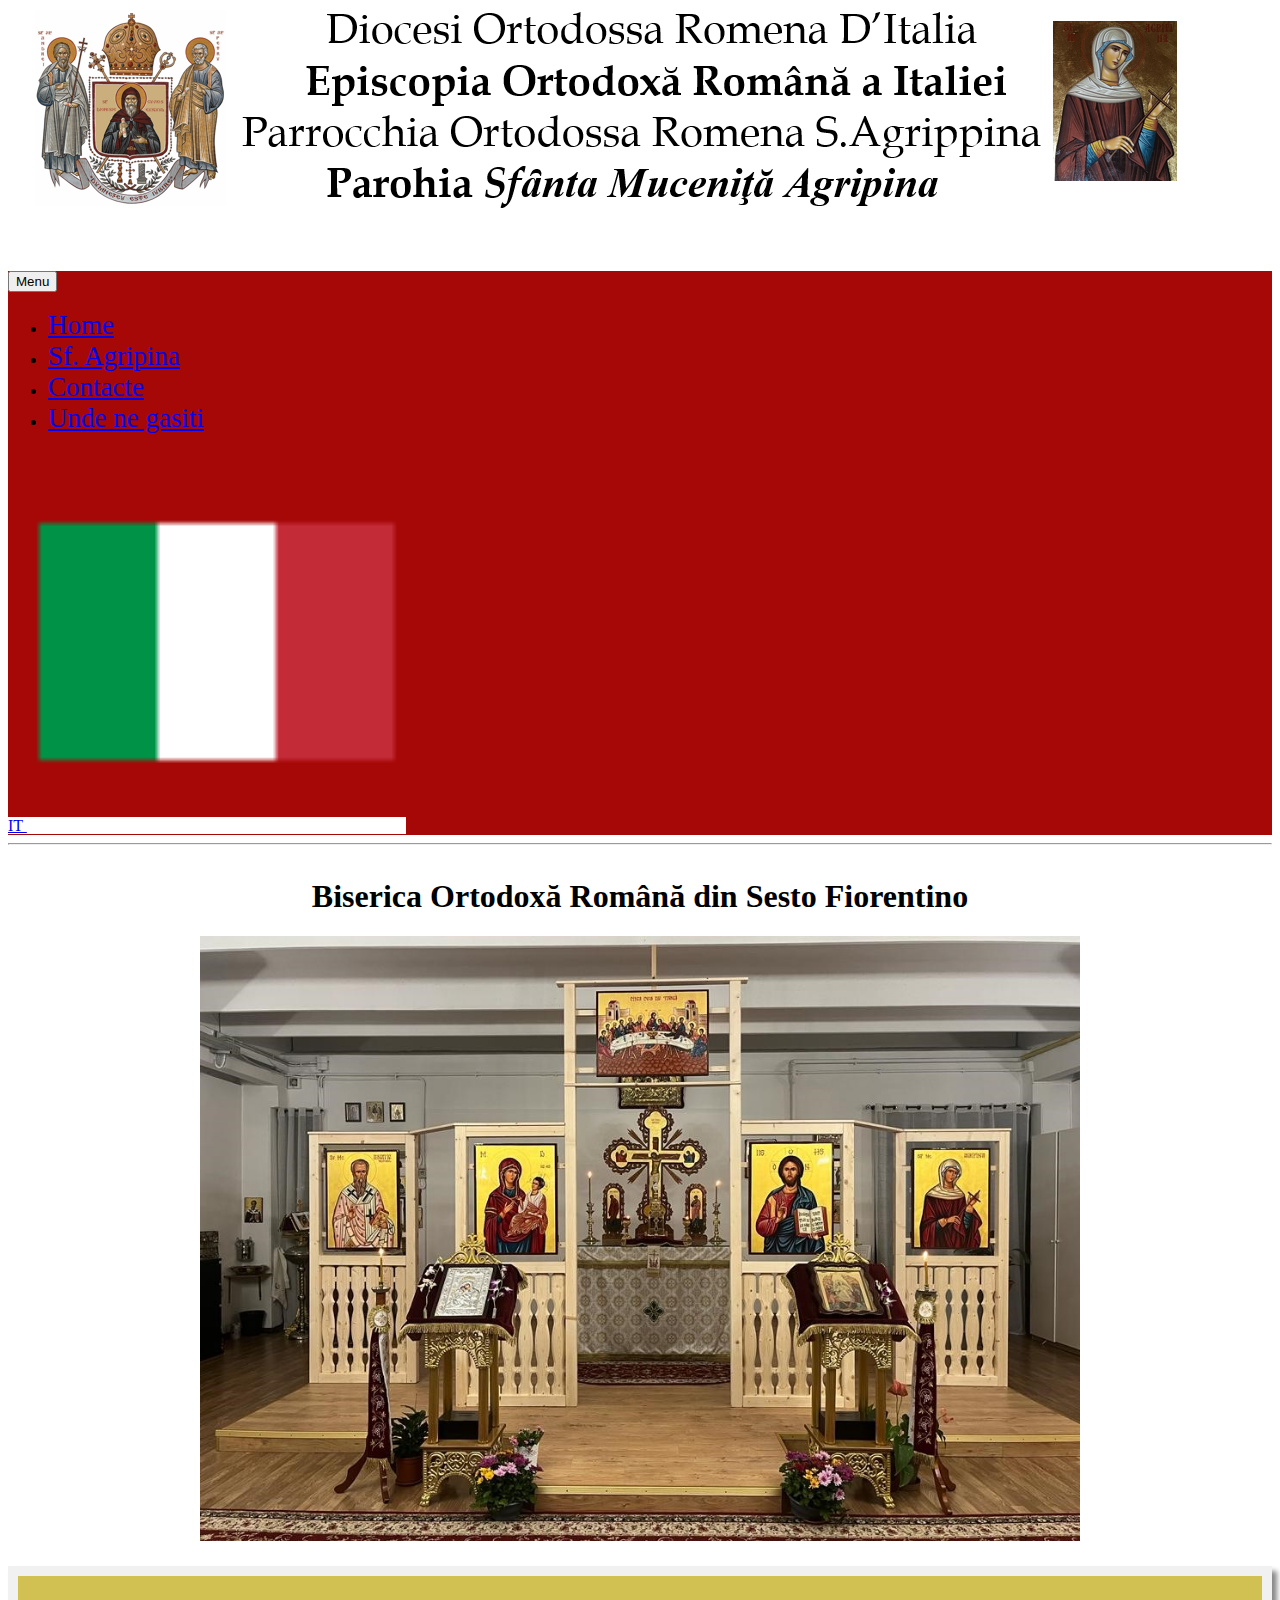
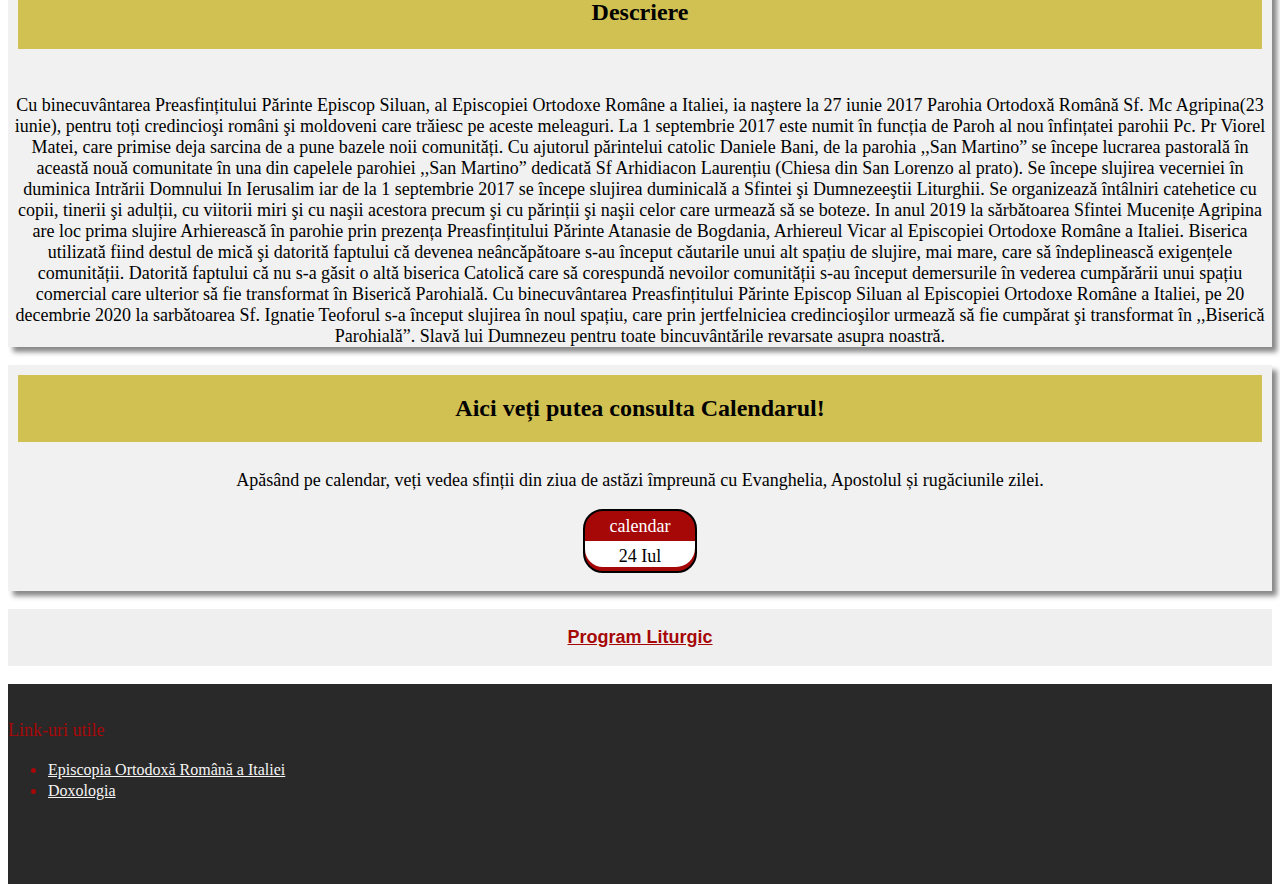
<file: index.html>
<!DOCTYPE html>
<html lang="it">
<head>
  
  <!-- Google tag (gtag.js) -->
<script async src="https://www.googletagmanager.com/gtag/js?id=G-H76WZK6G8Y"></script>
<script>
  window.dataLayer = window.dataLayer || [];
  function gtag(){dataLayer.push(arguments);}
  gtag('js', new Date());

  gtag('config', 'G-H76WZK6G8Y');
</script>
    <meta charset="UTF-8">
    <meta name="viewport" content="width=device-width, initial-scale=1.0">
    <title>Parohia Sf Agripina din Sesto Fiorentino</title>
    <link rel="stylesheet" href="style.css">
    <link href="https://cdn.jsdelivr.net/npm/bootstrap@5.0.0-beta1/dist/css/bootstrap.min.css" rel="stylesheet" integrity="sha384-giJF6kkoqNQ00vy+HMDP7azOuL0xtbfIcaT9wjKHr8RbDVddVHyTfAAsrekwKmP1" crossorigin="anonymous">
</head>
<body style="background-color: white">
      <div class="container">
        <img src="img/banner.png" class="img-fluid" alt="image not found" > 
      </div>
        
      <div class="container-fluid" style="background-color: white;margin-top: 0.5cm;" >
        <br>
        <nav class="navbar navbar-expand-lg navbar-light" style="background-color: rgb(166, 8, 8);">
          <div class="container-fluid">
            <button class="navbar-toggler" type="button" data-bs-toggle="collapse" data-bs-target="#navbarTogglerDemo03" aria-controls="navbarTogglerDemo03" aria-expanded="false" aria-label="Toggle navigation" style="color: black;">
              Menu <span class="navbar-toggler-icon"></span>
            </button>
            <div class="collapse navbar-collapse" id="navbarTogglerDemo03" >
              <ul class="navbar-nav me-auto mb-2 mb-lg-0">
                <li class="nav-item">
                  <a class="nav-link active" href="index.html" style="font-size: 150%;">Home</a>
                </li>
                <li class="nav-item">
                  <a class="nav-link" href="despreSfAgripina.html" style="font-size: 150%;">Sf. Agripina <span class="sr-only"></span></a>
                </li>
                <li class="nav-item">
                  <a class="nav-link" href="contacte.html" style="font-size: 150%;">Contacte</a>
                </li>
                <li class="nav-item">
                  <a class="nav-link" href="positie.html" style="font-size: 150%;">Unde ne gasiti</a>
                </li>
              </ul>
              <form class="d-flex">
                <a href="indexIT.html" role="button" class="btn"  style="background-color:white ;">IT <img src="img/italia.png" alt="" width="30%"></a>
              </form>
            </div>
          </div>
        </nav>  
          <hr>
          <div class="container" >
             <div class="table-responsive">
             <table>
            <tr>
              <td width="40%" align="center">
                  <header>
                    <h1>Biserica Ortodoxă Română din Sesto Fiorentino</h1>
                  </header>
                <div>
                  <img src="img/altar.jpg" class="img-fluid" alt="image not found" width="70%">
                </div>
              </td>
            </tr>
          </table>
          </div>
          <br>
          
          <div class="container" style=" background-color: #f1f1f1; box-shadow: 5px 5px 5px #888888; text-align: center;" >
            <div style="background-color: rgb(209, 192, 82); border: 10px solid #f1f1f1;">
              <h2 style="padding: 3px;">Descriere</h2>
            </div>
              <br>
            <p>Cu binecuvântarea Preasfințitului Pǎrinte Episcop Siluan, al Episcopiei Ortodoxe Române a Italiei, ia naştere la 27 iunie 2017 Parohia Ortodoxǎ Românǎ Sf. Mc Agripina(23 iunie), pentru toți credincioşi români şi moldoveni care trǎiesc pe aceste meleaguri.
              La 1 septembrie 2017 este numit în funcția de Paroh al nou înfințatei parohii Pc. Pr Viorel Matei, care primise deja sarcina de a pune bazele noii comunitǎți.
              Cu ajutorul pǎrintelui catolic  Daniele Bani, de la parohia ,,San Martino” se începe lucrarea pastoralǎ în aceastǎ nouǎ comunitate în una din capelele parohiei ,,San Martino” dedicatǎ Sf Arhidiacon Laurențiu (Chiesa din San Lorenzo al prato). Se începe slujirea vecerniei în duminica Intrǎrii Domnului In Ierusalim iar de la 1 septembrie 2017 se începe slujirea duminicalǎ a Sfintei şi Dumnezeeştii Liturghii.
              Se organizeazǎ întâlniri catehetice cu copii, tinerii şi adulții, cu viitorii miri şi cu naşii acestora precum şi cu pǎrinții şi naşii celor care urmeazǎ sǎ se boteze.
              In anul 2019 la sǎrbǎtoarea Sfintei Mucenițe Agripina are loc prima slujire Arhiereascǎ în parohie prin prezența Preasfințitului Pǎrinte Atanasie de Bogdania, Arhiereul Vicar al Episcopiei Ortodoxe Române a Italiei.
               Biserica utilizatǎ fiind destul de micǎ şi datoritǎ faptului cǎ devenea neâncǎpǎtoare s-au început cǎutarile unui alt spațiu de slujire, mai mare, care sǎ îndeplineascǎ exigențele comunitǎții.
              Datoritǎ faptului cǎ nu s-a gǎsit o altǎ biserica Catolicǎ care sǎ corespundǎ nevoilor comunitǎții s-au început demersurile în vederea cumpǎrǎrii unui spațiu comercial care ulterior sǎ fie transformat în Bisericǎ Parohialǎ.
              Cu binecuvântarea Preasfințitului Pǎrinte Episcop Siluan al Episcopiei Ortodoxe Române a Italiei, pe 20 decembrie 2020 la sarbǎtoarea Sf. Ignatie Teoforul s-a început slujirea în noul spațiu, care prin jertfelniciea credincioşilor urmeazǎ sǎ fie cumpǎrat şi transformat în ,,Bisericǎ Parohialǎ”.
              Slavǎ lui Dumnezeu pentru toate bincuvântǎrile revarsate asupra noastrǎ.
               </p>
         
            
          </div>
          <script async src="https://pagead2.googlesyndication.com/pagead/js/adsbygoogle.js?client=ca-pub-2583892721433095"
     crossorigin="anonymous"></script>
    
     <div class="container" style=" background-color: #f1f1f1; box-shadow: 5px 5px 5px #888888; text-align: center; ">
     <div style="background-color: rgb(209, 192, 82); border: 10px solid #f1f1f1;">
              <h2 >Aici veți putea consulta Calendarul!</h2>
            </div>
           
            <p>Apăsând pe calendar, veți vedea sfinții din ziua de astăzi împreună cu Evanghelia, Apostolul și rugăciunile zilei.</p>
            
            <div id="linkDiv" class="calendario-icon" style="margin: auto;">
              calendar <br>
              <div id="calendar"  style="background-color: white; color: black; height: 26.5px; border-bottom-left-radius: 18px; border-bottom-right-radius: 19px;">  </div>
            </div>
              <br>
          </div>
            
            
           <!-- <a href="https://starchanges.fr/calendarul-zilei-doxologia" role="button" class="btn btn-danger" target="_blank" style="align-self:center ;">Calendar</a>-->
         
         <br>
          <div>
          <button class=" collapsible" onclick="toggleCollapse()" style="color: rgb(166, 8, 8) ; font-size: large;font-weight: bold ; text-align: center;"><u>Program Liturgic</u> </button>
            <div class="content" id="collapseContent">
                <ul>
                  <li>Joi: 15:00 Program pentru badante</li>
                  <li>Vineri: 18:00 Spovedanie cu progamare prealabilă</li>
                  <li>Sambata: 18:00 Vecernie  19:00 Spovedanie</li>
                  <li>Duminica: 08:00 Utrenie  9:30 Sf. Liturgie</li>
                </ul>
            </div>
           </div>
          <br>

          </div>
         
   
    </div>


    <footer style="background-color: rgb(42, 41, 41);  height: 200px; ">
    <div class="container" style="color: rgb(166, 8, 8); font-size: medium;">
      <br>
      <p>Link-uri utile</p>
      <ul>
        <li><a href="https://episcopia-italiei.it/index.php/ro/" style="color: whitesmoke; font-size: medium;">Episcopia Ortodoxă Română a Italiei</a></li>
        <li><a href="https://doxologia.ro/" style="color: whitesmoke; font-size: medium;">Doxologia</a></li>
      </ul>
    </div>
    </footer>
    <script src="scriptRO.js"></script>
    <script src="https://cdn.jsdelivr.net/npm/bootstrap@5.0.0-beta1/dist/js/bootstrap.bundle.min.js" integrity="sha384-ygbV9kiqUc6oa4msXn9868pTtWMgiQaeYH7/t7LECLbyPA2x65Kgf80OJFdroafW" crossorigin="anonymous"></script>
</body>
</html>
</file>
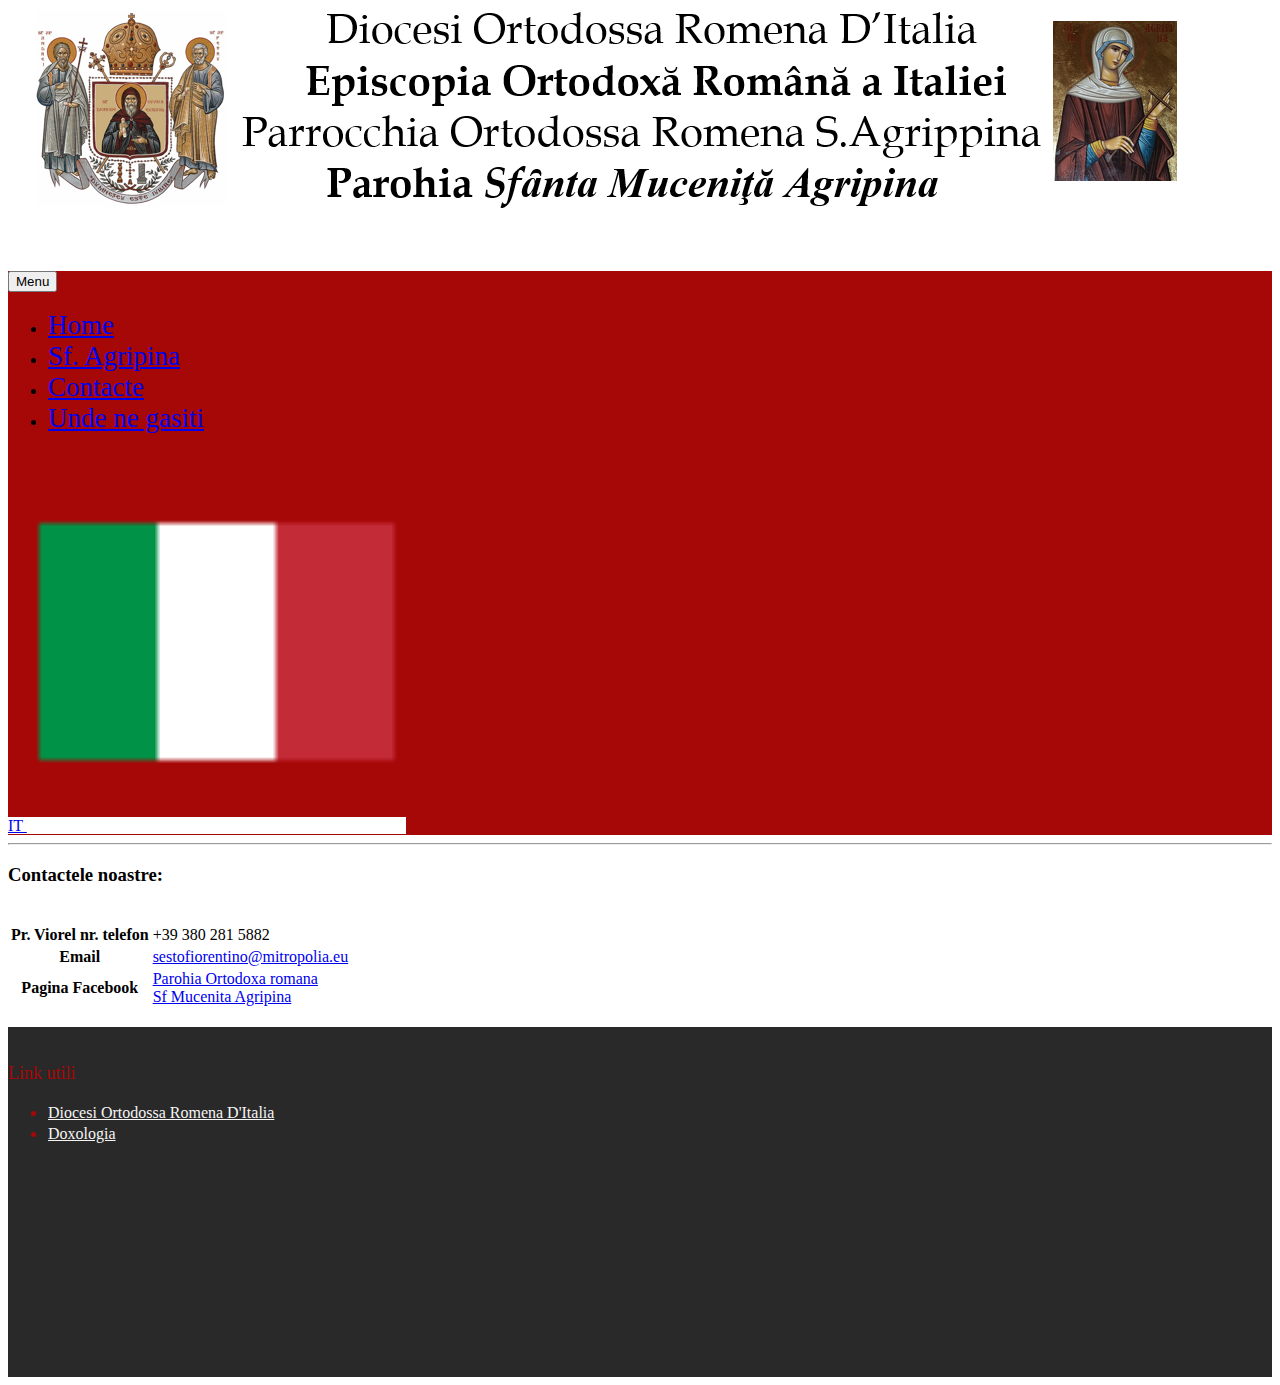
<file: contacte.html>
<!DOCTYPE html>
<html lang="it">
<head>
  <!-- Google tag (gtag.js) -->
<script async src="https://www.googletagmanager.com/gtag/js?id=G-H76WZK6G8Y"></script>
<script>
  window.dataLayer = window.dataLayer || [];
  function gtag(){dataLayer.push(arguments);}
  gtag('js', new Date());

  gtag('config', 'G-H76WZK6G8Y');
</script>
<script async src="https://pagead2.googlesyndication.com/pagead/js/adsbygoogle.js?client=ca-pub-2583892721433095"
     crossorigin="anonymous"></script>
   <meta charset="UTF-8">
    <meta name="viewport" content="width=device-width, initial-scale=1.0">
    <title>Contacte</title>
    <link rel="stylesheet" href="style.css">
    <link href="https://cdn.jsdelivr.net/npm/bootstrap@5.0.0-beta1/dist/css/bootstrap.min.css" rel="stylesheet" integrity="sha384-giJF6kkoqNQ00vy+HMDP7azOuL0xtbfIcaT9wjKHr8RbDVddVHyTfAAsrekwKmP1" crossorigin="anonymous">
</head>
<body style="background-color: white">
  <div class="container">
    <img src="img/banner.png" class="img-fluid" alt="image not found" > 
  </div>   

    <div class="container-fluid" style="background-color: white;margin-top: 0.5cm;" >
      <br>
      <nav class="navbar navbar-expand-lg navbar-light" style="background-color: rgb(166, 8, 8);">
        <div class="container-fluid">
          <button class="navbar-toggler" type="button" data-bs-toggle="collapse" data-bs-target="#navbarTogglerDemo03" aria-controls="navbarTogglerDemo03" aria-expanded="false" aria-label="Toggle navigation" style="color: black;">
            Menu<span class="navbar-toggler-icon"></span>
          </button>
          <div class="collapse navbar-collapse" id="navbarTogglerDemo03" >
            <ul class="navbar-nav me-auto mb-2 mb-lg-0">
              <li class="nav-item">
                <a class="nav-link" href="index.html" style="font-size: 150%;">Home</a>
              </li>
              <li class="nav-item">
                <a class="nav-link" href="despreSfAgripina.html" style="font-size: 150%;">Sf. Agripina <span class="sr-only"></span></a>
              </li>
              <li class="nav-item">
                <a class="nav-link active" href="contacte.html" style="font-size: 150%;">Contacte</a>
              </li>
              <li class="nav-item">
                <a class="nav-link" href="positie.html" style="font-size: 150%;">Unde ne gasiti</a>
              </li>
            </ul>
            <form class="d-flex">
              <a href="contatti.html" role="button" class="btn"  style="background-color:white ;">IT <img src="img/italia.png" alt="" width="30%"></a>
            </form>
          </div>
        </div>
      </nav>  
          <hr>
          
            <h3>Contactele noastre:</h3>
         <br>
            <table class="table table-striped">
              <tbody>
                <tr>
                  <th scope="row">Pr. Viorel  nr. telefon</th>
                  <td>+39 380 281 5882</td>
                </tr>
                <tr>
                  <th scope="row">Email</th>
                  <td><a href="mailto:">sestofiorentino@mitropolia.eu</a></td>
                </tr>
                <tr>
                  <th scope="row">Pagina Facebook</th>
                  <td><a href="https://www.facebook.com/bisericaortodoxaromanasesto" target="_blank">Parohia Ortodoxa romana <br>  Sf Mucenita Agripina</a> </td>
                </tr>
              </tbody>
            </table>
          <br>
    </div>

 
  <!-- <footer style="background-color: rgb(42, 41, 41);  height: 100px; " ></footer> --> 
  <footer style="background-color: rgb(42, 41, 41);  height: 350px; ">
    <div class="container" style="color: rgb(166, 8, 8); font-size: medium;">
      <br>
      <p>Link utili</p>
      <ul>
        <li><a href="https://episcopia-italiei.it/index.php/ro/" style="color: whitesmoke; font-size: medium;">Diocesi Ortodossa Romena D'Italia</a></li>
        <li><a href="https://doxologia.ro/" style="color: whitesmoke; font-size: medium;">Doxologia</a></li>
      </ul>
    </div>
  </footer>
    
    <script src="https://cdn.jsdelivr.net/npm/bootstrap@5.0.0-beta1/dist/js/bootstrap.bundle.min.js" integrity="sha384-ygbV9kiqUc6oa4msXn9868pTtWMgiQaeYH7/t7LECLbyPA2x65Kgf80OJFdroafW" crossorigin="anonymous"></script>
</body>
</html>
</file>
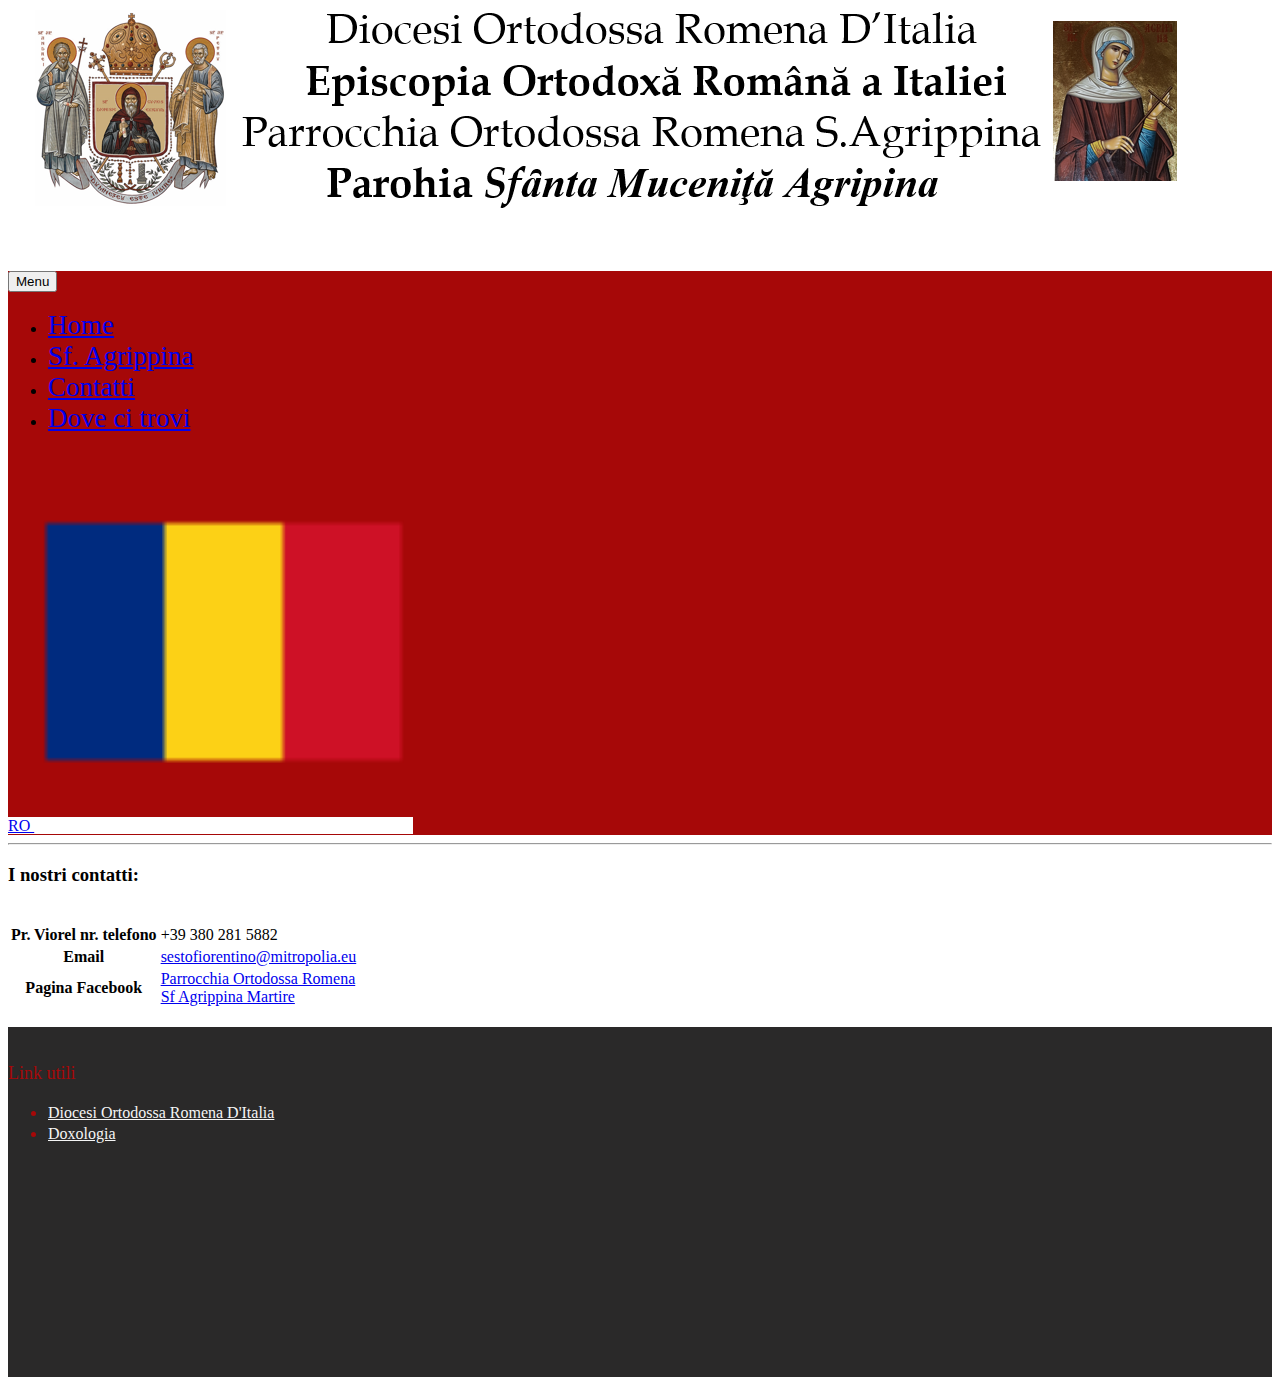
<file: contatti.html>
<!DOCTYPE html>
<html lang="it">
<head>

  <!-- Google tag (gtag.js) -->
<script async src="https://www.googletagmanager.com/gtag/js?id=G-H76WZK6G8Y"></script>
<script>
  window.dataLayer = window.dataLayer || [];
  function gtag(){dataLayer.push(arguments);}
  gtag('js', new Date());

  gtag('config', 'G-H76WZK6G8Y');
</script>
   <meta charset="UTF-8">
    <meta name="viewport" content="width=device-width, initial-scale=1.0">
    <title>Contatti</title>
    <link rel="stylesheet" href="style.css">
    <link href="https://cdn.jsdelivr.net/npm/bootstrap@5.0.0-beta1/dist/css/bootstrap.min.css" rel="stylesheet" integrity="sha384-giJF6kkoqNQ00vy+HMDP7azOuL0xtbfIcaT9wjKHr8RbDVddVHyTfAAsrekwKmP1" crossorigin="anonymous">
</head>
<body style="background-color: white">
  <div class="container">
    <img src="img/banner.png" class="img-fluid" alt="image not found" > 
  </div>   

    <div class="container-fluid" style="background-color: white;margin-top: 0.5cm;" >
      <br>
      <nav class="navbar navbar-expand-lg navbar-light" style="background-color: rgb(166, 8, 8);">
        <div class="container-fluid">
          <button class="navbar-toggler" type="button" data-bs-toggle="collapse" data-bs-target="#navbarTogglerDemo03" aria-controls="navbarTogglerDemo03" aria-expanded="false" aria-label="Toggle navigation" style="color: black;">
            Menu<span class="navbar-toggler-icon"></span>
          </button>
          <div class="collapse navbar-collapse" id="navbarTogglerDemo03" >
            <ul class="navbar-nav me-auto mb-2 mb-lg-0">
              <li class="nav-item">
                <a class="nav-link" href="indexIT.html" style="font-size: 150%;">Home</a>
              </li>
              <li class="nav-item">
                <a class="nav-link" href="SfAgrippina.html" style="font-size: 150%;">Sf. Agrippina <span class="sr-only"></span></a>
              </li>
              <li class="nav-item">
                <a class="nav-link active" href="contatti.html" style="font-size: 150%;">Contatti</a>
              </li>
              <li class="nav-item">
                <a class="nav-link" href="posizione.html" style="font-size: 150%;">Dove ci trovi</a>
              </li>
            </ul>
            <form class="d-flex">
                <a href="contacte.html" role="button" class="btn"  style="background-color:white ;">RO <img src="img/romania.png" alt="" width="30%"></a>
              </form>
          </div>
        </div>
      </nav>  
          <hr>
          <h3>I nostri contatti:</h3>
          <br>
            <table class="table table-striped">
              <tbody>
                <tr>
                  <th scope="row">Pr. Viorel  nr. telefono</th>
                  <td>+39 380 281 5882</td>
                </tr>
                <tr>
                  <th scope="row">Email</th>
                  <td><a href="mailto:">sestofiorentino@mitropolia.eu</a></td>
                </tr>
                <tr>
                  <th scope="row">Pagina Facebook</th>
                  <td><a href="https://www.facebook.com/bisericaortodoxaromanasesto" target="_blank">Parrocchia Ortodossa Romena <br>  Sf Agrippina Martire</a> </td>
                  <td> </td>
                </tr>
              </tbody>
            </table>
          <br>
        
  
    </div>
     <!-- <footer style="background-color: rgb(42, 41, 41);  height: 100px; " ></footer> --> 
     <footer style="background-color: rgb(42, 41, 41);  height: 350px; ">
      <div class="container" style="color: rgb(166, 8, 8); font-size: medium;">
        <br>
        <p>Link utili</p>
        <ul>
          <li><a href="https://episcopia-italiei.it/index.php/ro/" style="color: whitesmoke; font-size: medium;">Diocesi Ortodossa Romena D'Italia</a></li>
          <li><a href="https://doxologia.ro/" style="color: whitesmoke; font-size: medium;">Doxologia</a></li>
        </ul>
      </div>
    </footer>
    <script src="https://cdn.jsdelivr.net/npm/bootstrap@5.0.0-beta1/dist/js/bootstrap.bundle.min.js" integrity="sha384-ygbV9kiqUc6oa4msXn9868pTtWMgiQaeYH7/t7LECLbyPA2x65Kgf80OJFdroafW" crossorigin="anonymous"></script>
</body>
</html>
</file>
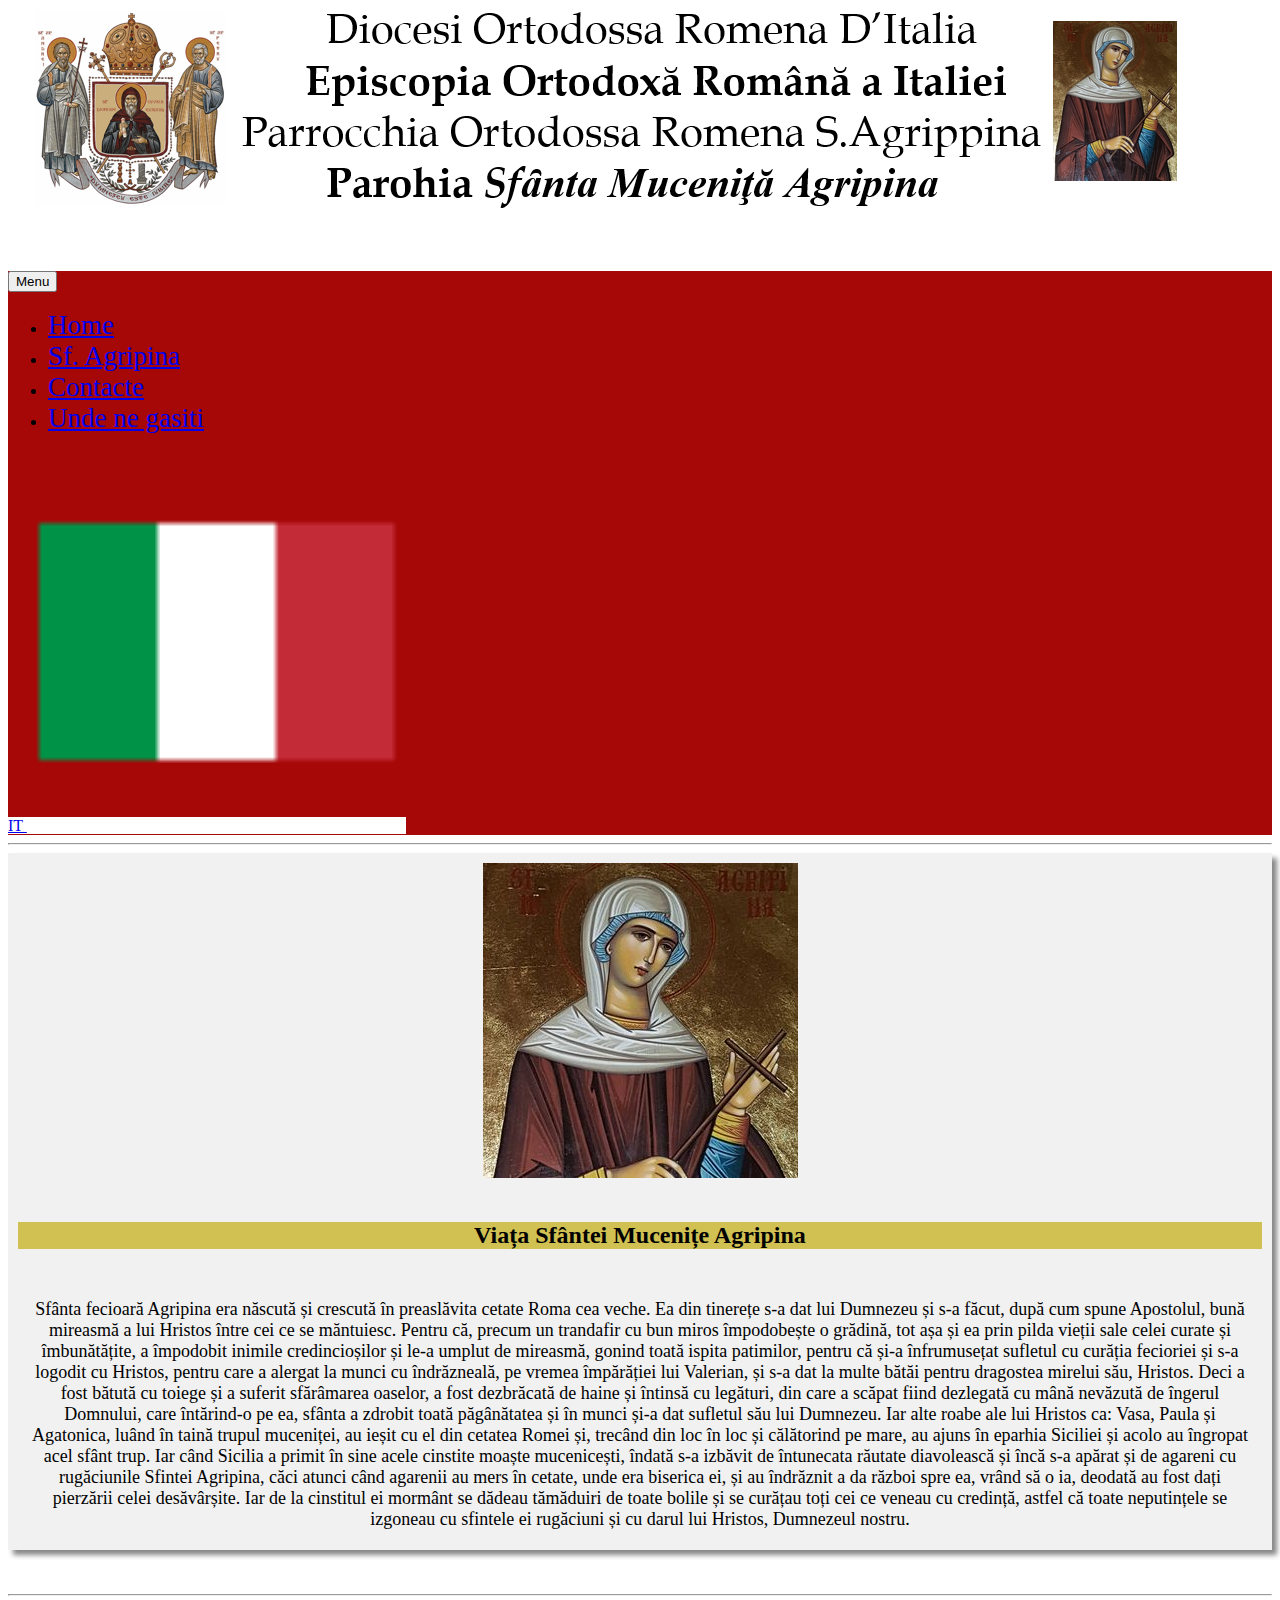
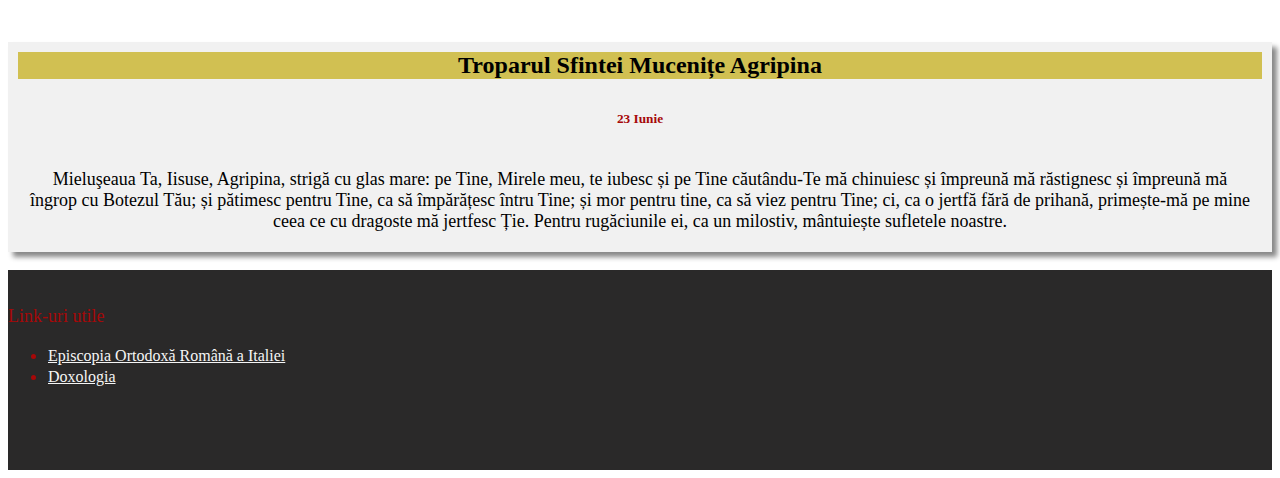
<file: despreSfAgripina.html>
<!DOCTYPE html>
<html lang="en">
<head>

<!-- Google tag (gtag.js) -->
<script async src="https://www.googletagmanager.com/gtag/js?id=G-H76WZK6G8Y"></script>
<script>
  window.dataLayer = window.dataLayer || [];
  function gtag(){dataLayer.push(arguments);}
  gtag('js', new Date());

  gtag('config', 'G-H76WZK6G8Y');
</script>
    <meta charset="UTF-8">
    <meta http-equiv="X-UA-Compatible" content="IE=edge">
    <meta name="viewport" content="width=device-width, initial-scale=1.0">
    <title>Despre Sf Agripina</title>
    <link rel="stylesheet" href="style.css">
    <link href="https://cdn.jsdelivr.net/npm/bootstrap@5.0.0-beta1/dist/css/bootstrap.min.css" rel="stylesheet" integrity="sha384-giJF6kkoqNQ00vy+HMDP7azOuL0xtbfIcaT9wjKHr8RbDVddVHyTfAAsrekwKmP1" crossorigin="anonymous">
    <style>
        .center {
            display: block;
            margin-left: auto;
            margin-right: auto;
            width: 50%;
        }
    </style>
</head>
<body style="background-color: white">
  <div class="container">
    <img src="img/banner.png" class="img-fluid" alt="image not found" > 
  </div>
      
    <div class="container-fluid" style="background-color: white;margin-top: 0.5cm;" >
      <br>
      <nav class="navbar navbar-expand-lg navbar-light" style="background-color: rgb(166, 8, 8);">
        <div class="container-fluid">
          <button class="navbar-toggler" type="button" data-bs-toggle="collapse" data-bs-target="#navbarTogglerDemo03" aria-controls="navbarTogglerDemo03" aria-expanded="false" aria-label="Toggle navigation" style="color: black;">
            Menu<span class="navbar-toggler-icon"></span>
          </button>
          <div class="collapse navbar-collapse" id="navbarTogglerDemo03" >
            <ul class="navbar-nav me-auto mb-2 mb-lg-0">
              <li class="nav-item">
                <a class="nav-link" href="index.html" style="font-size: 150%;">Home</a>
              </li>
              <li class="nav-item">
                <a class="nav-link active" href="despreSfAgripina.html" style="font-size: 150%;">Sf. Agripina <span class="sr-only"></span></a>
              </li>
              <li class="nav-item">
                <a class="nav-link" href="contacte.html" style="font-size: 150%;">Contacte</a>
              </li>
              <li class="nav-item">
                <a class="nav-link" href="positie.html" style="font-size: 150%;">Unde ne gasiti</a>
              </li>
            </ul>
            <form class="d-flex">
              <a href="SfAgrippina.html" role="button" class="btn"  style="background-color:white ;">IT <img src="img/italia.png" alt="" width="30%"></a>
            </form>
          </div>
        </div>
      </nav>   
        <hr>
        <div class="container" style="text-align: center;">
            <div class="container" style=" background-color: #f1f1f1; box-shadow: 5px 5px 5px #888888;">
              <img src="img/sfAgripina.jpg" class="rounded mx-auto d-block" alt="img not found" style="border: 10px solid #f1f1f1;">
              <h2 style="background-color: rgb(209, 192, 82); border: 10px solid #f1f1f1;">Viața Sfântei Mucenițe Agripina</h2>
              <p style="padding: 20px;">Sfânta fecioară Agripina era născută și crescută în preaslăvita cetate Roma cea veche. Ea din tinerețe s-a dat lui Dumnezeu și s-a făcut, după cum spune Apostolul, bună mireasmă a lui Hristos între cei ce se măntuiesc. Pentru că, precum un trandafir cu bun miros împodobește o grădină, tot așa și ea prin pilda vieții sale celei curate și îmbunătățite, a împodobit inimile credincioșilor și le-a umplut de mireasmă, gonind toată ispita patimilor, pentru că și-a înfrumusețat sufletul cu curăția fecioriei și s-a logodit cu Hristos, pentru care a alergat la munci cu îndrăzneală, pe vremea împărăției lui Valerian, și s-a dat la multe bătăi pentru dragostea mirelui său, Hristos. Deci a fost bătută cu toiege și a suferit sfărâmarea oaselor, a fost dezbrăcată de haine și întinsă cu legături, din care a scăpat fiind dezlegată cu mână nevăzută de îngerul Domnului, care întărind-o pe ea, sfânta a zdrobit toată păgânătatea și în munci și-a dat sufletul său lui Dumnezeu.
                Iar alte roabe ale lui Hristos ca: Vasa, Paula și Agatonica, luând în taină trupul muceniței, au ieșit cu el din cetatea Romei și, trecând din loc în loc și călătorind pe mare, au ajuns în eparhia Siciliei și acolo au îngropat acel sfânt trup. Iar când Sicilia a primit în sine acele cinstite moaște mucenicești, îndată s-a izbăvit de întunecata răutate diavolească și încă s-a apărat și de agareni cu rugăciunile Sfintei Agripina, căci atunci când agarenii au mers în cetate, unde era biserica ei, și au îndrăznit a da război spre ea, vrând să o ia, deodată au fost dați pierzării celei desăvârșite. Iar de la cinstitul ei mormânt se dădeau tămăduiri de toate bolile și se curățau toți cei ce veneau cu credință, astfel că toate neputințele se izgoneau cu sfintele ei rugăciuni și cu darul lui Hristos, Dumnezeul nostru.
              </p>
              
            </div>
            <br>
            <hr>
            
            <br>
            <div class="container" style=" background-color: #f1f1f1; box-shadow: 5px 5px 5px #888888;">
              <h2 style="background-color: rgb(209, 192, 82); border: 10px solid #f1f1f1;">Troparul Sfintei Mucenițe Agripina</h2>
              <h5 style="color: rgb(166, 8, 8); text-align: center;">23 Iunie</h5>
              <p style="padding: 20px;">Mieluşeaua Ta, Iisuse, Agripina, strigă cu glas mare: pe Tine, Mirele meu, te iubesc și pe Tine căutându-Te mă chinuiesc și împreună mă răstignesc și împreună mă îngrop cu Botezul Tău; și pătimesc pentru Tine, ca să împărățesc întru Tine; și mor pentru tine, ca să viez pentru Tine; ci, ca o jertfă fără de prihană, primește-mă pe mine ceea ce cu dragoste mă jertfesc Ție. Pentru rugăciunile ei, ca un milostiv, mântuiește sufletele noastre.</p>
              
            </div>
        </div>
      </div>
        <footer style="background-color: rgb(42, 41, 41);  height: 200px; ">
          <div class="container" style="color: rgb(166, 8, 8); font-size: medium;">
            <br>
            <p>Link-uri utile</p>
            <ul>
              <li><a href="https://episcopia-italiei.it/index.php/ro/" style="color: whitesmoke; font-size: medium;">Episcopia Ortodoxă Română a Italiei</a></li>
              <li><a href="https://doxologia.ro/" style="color: whitesmoke; font-size: medium;">Doxologia</a></li>
            </ul>
          </div>
        </footer>
        <script src="https://cdn.jsdelivr.net/npm/bootstrap@5.0.0-beta1/dist/js/bootstrap.bundle.min.js" integrity="sha384-ygbV9kiqUc6oa4msXn9868pTtWMgiQaeYH7/t7LECLbyPA2x65Kgf80OJFdroafW" crossorigin="anonymous"></script>
</body>
</html>
</file>
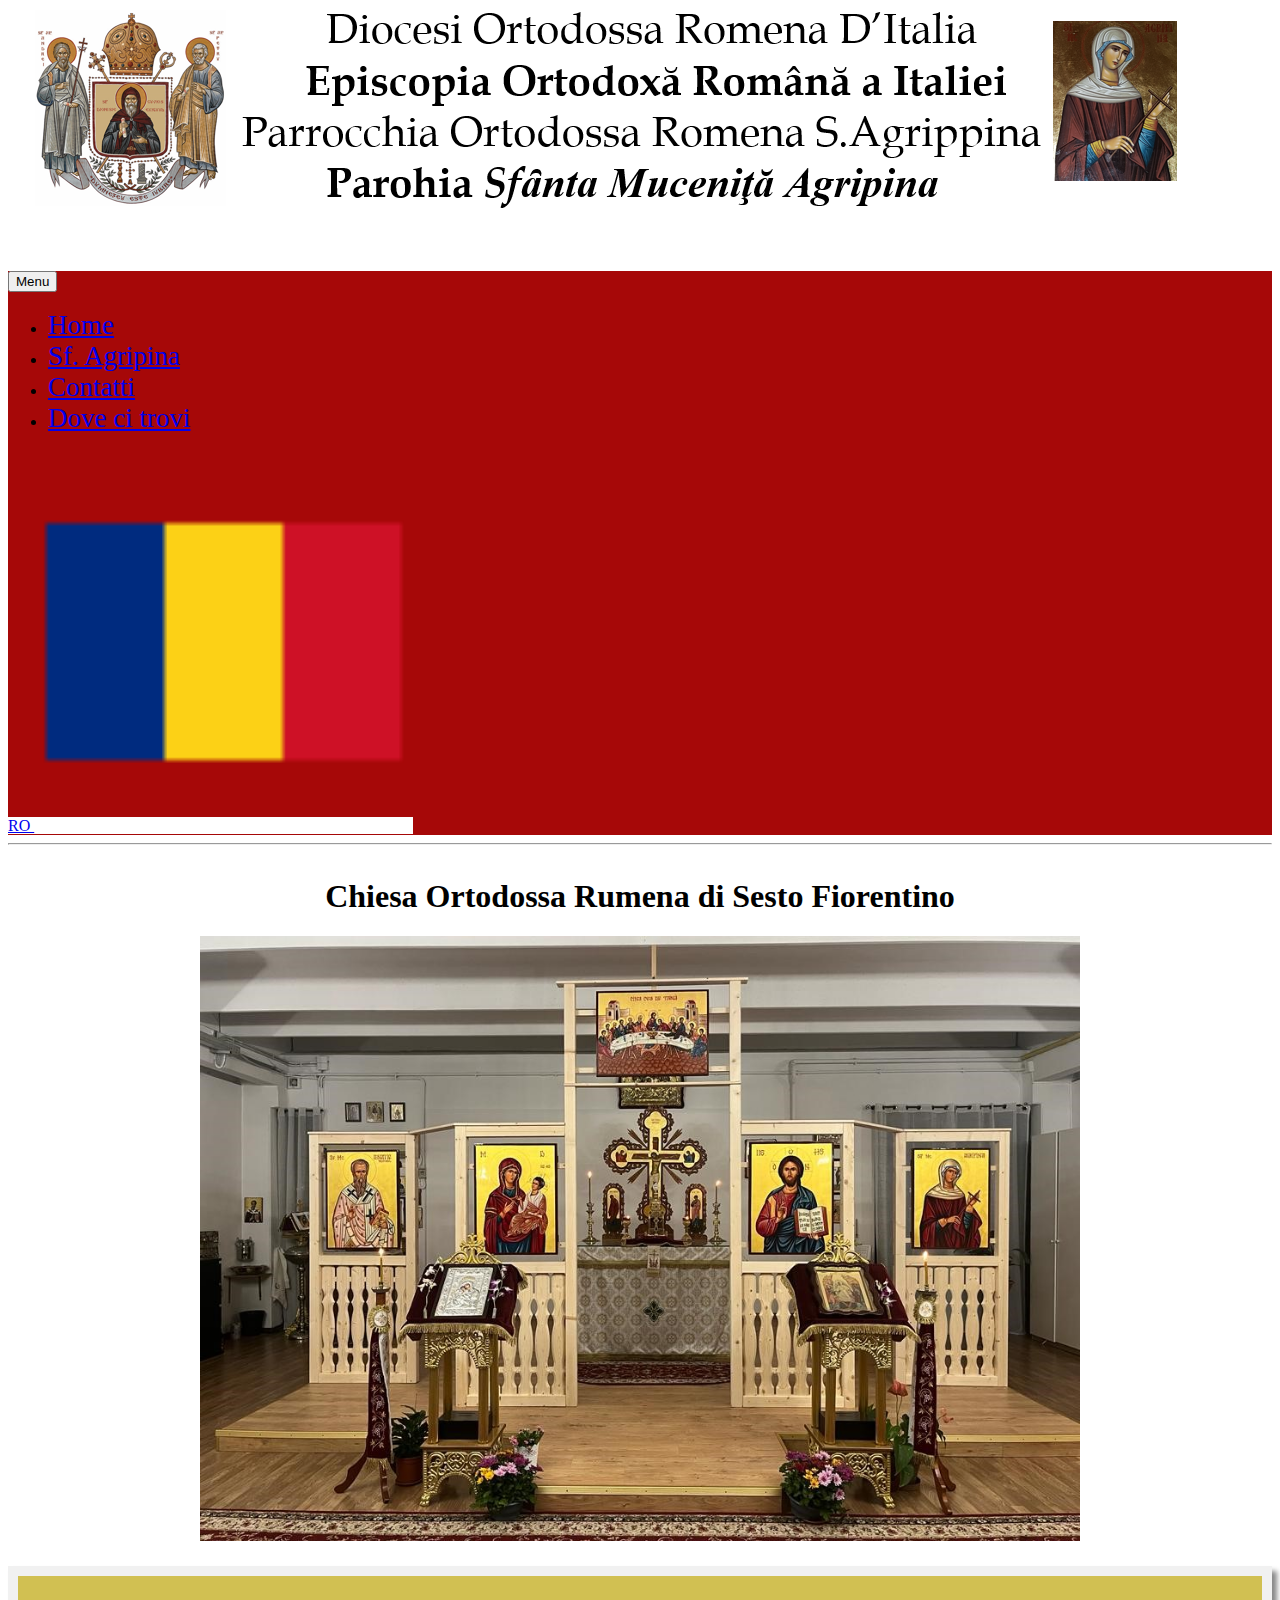
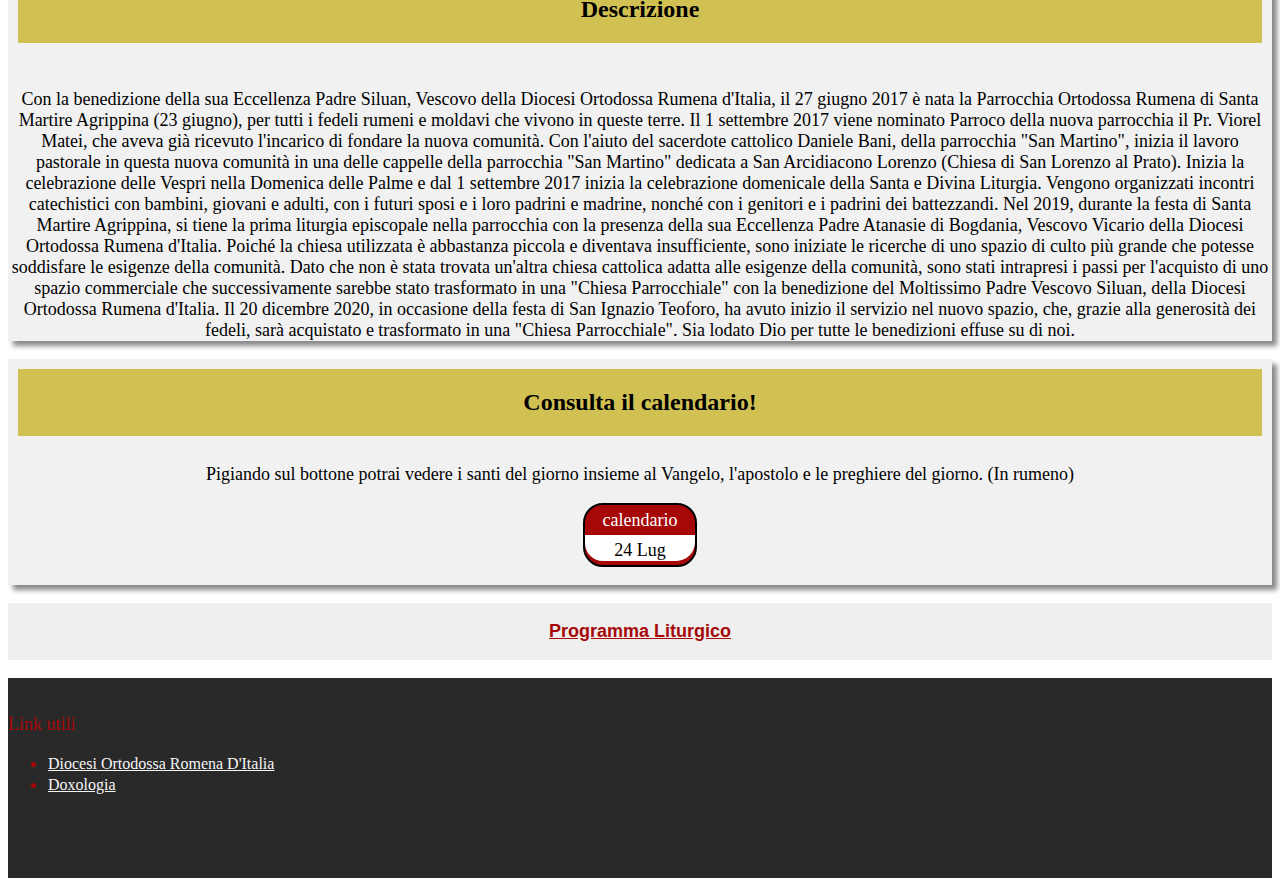
<file: indexIT.html>
<!DOCTYPE html>
<html lang="it">
<head>
  
  <!-- Google tag (gtag.js) -->
<script async src="https://www.googletagmanager.com/gtag/js?id=G-H76WZK6G8Y"></script>
<script>
  window.dataLayer = window.dataLayer || [];
  function gtag(){dataLayer.push(arguments);}
  gtag('js', new Date());

  gtag('config', 'G-H76WZK6G8Y');
</script>
    <meta charset="UTF-8">
    <meta name="viewport" content="width=device-width, initial-scale=1.0">
    <title>Parrocchia Sf Agrippina di Sesto Fiorentino</title>
    <link rel="stylesheet" href="style.css">
    <link href="https://cdn.jsdelivr.net/npm/bootstrap@5.0.0-beta1/dist/css/bootstrap.min.css" rel="stylesheet" integrity="sha384-giJF6kkoqNQ00vy+HMDP7azOuL0xtbfIcaT9wjKHr8RbDVddVHyTfAAsrekwKmP1" crossorigin="anonymous">
</head>
<body style="background-color: white">
      <div class="container">
        <img src="img/banner.png" class="img-fluid" alt="image not found" > 
      </div>
        
      <div class="container-fluid" style="background-color: white;margin-top: 0.5cm;" >
        <br>
        <nav class="navbar navbar-expand-lg navbar-light" style="background-color: rgb(166, 8, 8);">
          <div class="container-fluid">
            <button class="navbar-toggler" type="button" data-bs-toggle="collapse" data-bs-target="#navbarTogglerDemo03" aria-controls="navbarTogglerDemo03" aria-expanded="false" aria-label="Toggle navigation" style="color: black;">
              Menu <span class="navbar-toggler-icon"></span>
            </button>
            <div class="collapse navbar-collapse" id="navbarTogglerDemo03" >
              <ul class="navbar-nav me-auto mb-2 mb-lg-0">
                <li class="nav-item">
                  <a class="nav-link active" href="indexIT.html" style="font-size: 150%;">Home</a>
                </li>
                <li class="nav-item">
                  <a class="nav-link" href="SfAgrippina.html" style="font-size: 150%;">Sf. Agripina <span class="sr-only"></span></a>
                </li>
                <li class="nav-item">
                  <a class="nav-link" href="contatti.html" style="font-size: 150%;">Contatti</a>
                </li>
                <li class="nav-item">
                  <a class="nav-link" href="posizione.html" style="font-size: 150%;">Dove ci trovi</a>
                </li>
              </ul>
              <form class="d-flex">
                <a href="index.html" role="button" class="btn"  style="background-color:white ;">RO <img src="img/romania.png" alt="" width="30%"></a>
              </form>
            </div>
          </div>
          
        </nav>  
          <hr>
        <div class="container">

          <div class="table-responsive">
            <table>
            <tr>
              <td width="40%" align="center">
                <header>
                    <h1>Chiesa Ortodossa Rumena di Sesto Fiorentino</h1>
                  </header>
                  <div>
                    <img src="img/altar.jpg" class="img-fluid" alt="image not found" width="70%">
                  </div>
                </td>
              </tr>
            </table>
          </div>
          
          <br>
          <div class="container" style=" background-color: #f1f1f1; box-shadow: 5px 5px 5px #888888; text-align: center;">
            <div style="background-color: rgb(209, 192, 82); border: 10px solid #f1f1f1;">
              <h2>Descrizione</h2>
            </div>
            <br>
            <p>
              Con la benedizione della sua Eccellenza Padre Siluan, Vescovo della Diocesi Ortodossa Rumena d'Italia, il 27 giugno 2017 è nata la Parrocchia Ortodossa Rumena di Santa Martire Agrippina (23 giugno), per tutti i fedeli rumeni e moldavi che vivono in queste terre.
              
              Il 1 settembre 2017 viene nominato Parroco della nuova parrocchia il Pr. Viorel Matei, che aveva già ricevuto l'incarico di fondare la nuova comunità.
              
              Con l'aiuto del sacerdote cattolico Daniele Bani, della parrocchia "San Martino", inizia il lavoro pastorale in questa nuova comunità in una delle cappelle della parrocchia "San Martino" dedicata a San Arcidiacono Lorenzo (Chiesa di San Lorenzo al Prato). Inizia la celebrazione delle Vespri nella Domenica delle Palme e dal 1 settembre 2017 inizia la celebrazione domenicale della Santa e Divina Liturgia.
              
              Vengono organizzati incontri catechistici con bambini, giovani e adulti, con i futuri sposi e i loro padrini e madrine, nonché con i genitori e i padrini dei battezzandi.
              
              Nel 2019, durante la festa di Santa Martire Agrippina, si tiene la prima liturgia episcopale nella parrocchia con la presenza della sua Eccellenza Padre Atanasie di Bogdania, Vescovo Vicario della Diocesi Ortodossa Rumena d'Italia.
              
              Poiché la chiesa utilizzata è abbastanza piccola e diventava insufficiente, sono iniziate le ricerche di uno spazio di culto più grande che potesse soddisfare le esigenze della comunità.
              
              Dato che non è stata trovata un'altra chiesa cattolica adatta alle esigenze della comunità, sono stati intrapresi i passi per l'acquisto di uno spazio commerciale che successivamente sarebbe stato trasformato in una "Chiesa Parrocchiale" con la benedizione del Moltissimo Padre Vescovo Siluan, della Diocesi Ortodossa Rumena d'Italia.
              
              Il 20 dicembre 2020, in occasione della festa di San Ignazio Teoforo, ha avuto inizio il servizio nel nuovo spazio, che, grazie alla generosità dei fedeli, sarà acquistato e trasformato in una "Chiesa Parrocchiale".
              
              Sia lodato Dio per tutte le benedizioni effuse su di noi.</p>
            </div>
            
            <script async src="https://pagead2.googlesyndication.com/pagead/js/adsbygoogle.js?client=ca-pub-2583892721433095"
     crossorigin="anonymous"></script>
     
          <div class="container" style=" background-color: #f1f1f1; box-shadow: 5px 5px 5px #888888; text-align: center; ">
            <div style="background-color: rgb(209, 192, 82); border: 10px solid #f1f1f1;">
              <h2>Consulta il calendario!</h2>
            </div>
            
            <p>Pigiando sul bottone potrai vedere i santi del giorno insieme al Vangelo, l'apostolo e le preghiere del giorno. (In rumeno)</p>
            <div id="linkDiv" class="calendario-icon" style="margin: auto;">
              calendario <br>
              <div id="calendario"  style="background-color: white; color: black; height: 26.5px; border-bottom-left-radius: 18px; border-bottom-right-radius: 19px;">  </div>
            </div>
            
            
            <br>
          </div> 
          <br>
          <div>
            <button class=" collapsible" onclick="toggleCollapse()" style="color: rgb(166, 8, 8) ; font-size: large;font-weight: bold ; text-align: center;"><u>Programma Liturgico</u> </button>
            <div class="content" id="collapseContent">
              <ul>
                <li>Giovedì: 15:00 Programma con le badanti</li>
                <li>Venerdì: 18:00 Confessioni con prenotazione</li>
                <li>Sabato: 18:00 Vespri  19:00 Confessioni</li>
                <li>Domenica: 08:00 Mattutino  9:30 Sf. Liturgia</li>
              </ul>
            </div>
            
          </div>
           <br> 
          </div>
        
      </div>  
        
    <footer style="background-color: rgb(42, 41, 41);  height: 200px; ">
      <div class="container" style="color: rgb(166, 8, 8); font-size: medium;">
        <br>
        <p>Link utili</p>
        <ul>
          <li><a href="https://episcopia-italiei.it/index.php/ro/" style="color: whitesmoke; font-size: medium;">Diocesi Ortodossa Romena D'Italia</a></li>
          <li><a href="https://doxologia.ro/" style="color: whitesmoke; font-size: medium;">Doxologia</a></li>
        </ul>
      </div>
    </footer>
    <script src="scriptIT.js"></script>
    <script src="https://cdn.jsdelivr.net/npm/bootstrap@5.0.0-beta1/dist/js/bootstrap.bundle.min.js" integrity="sha384-ygbV9kiqUc6oa4msXn9868pTtWMgiQaeYH7/t7LECLbyPA2x65Kgf80OJFdroafW" crossorigin="anonymous"></script>
</body>
</html>
</file>
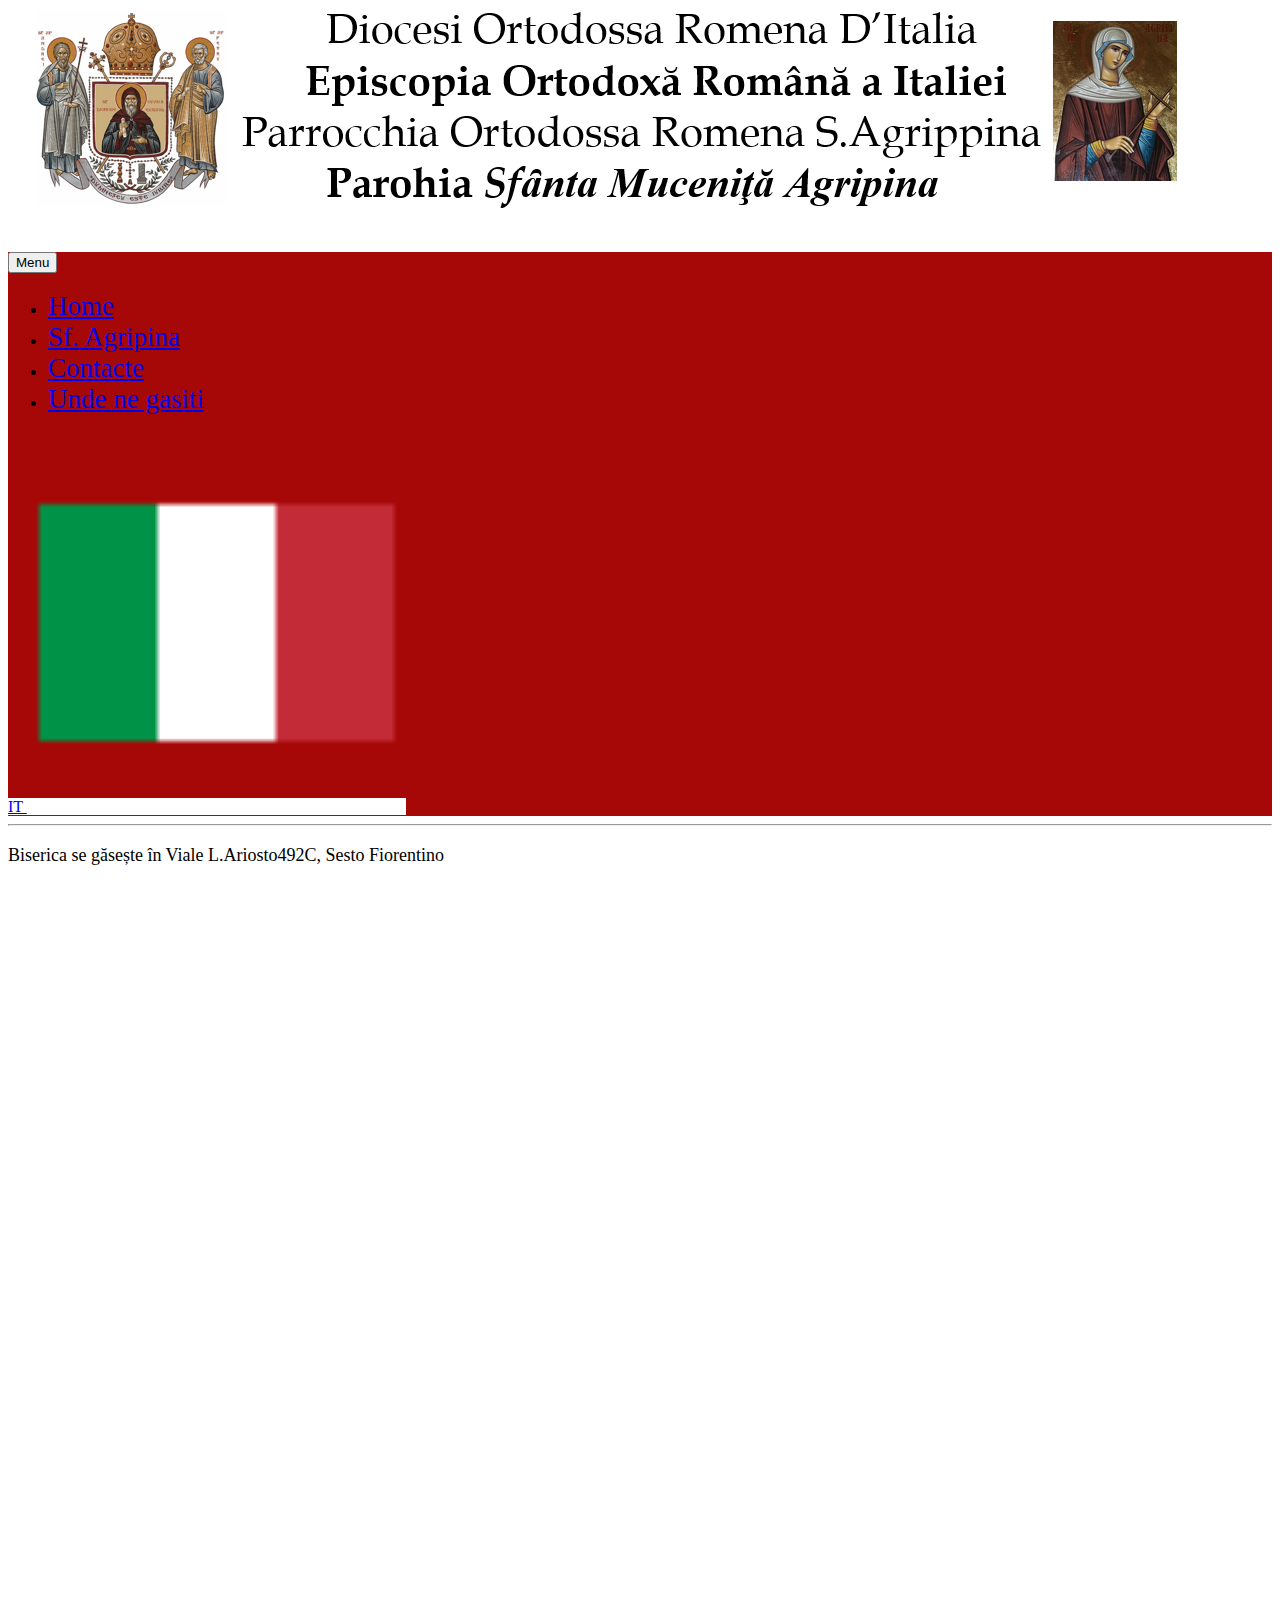
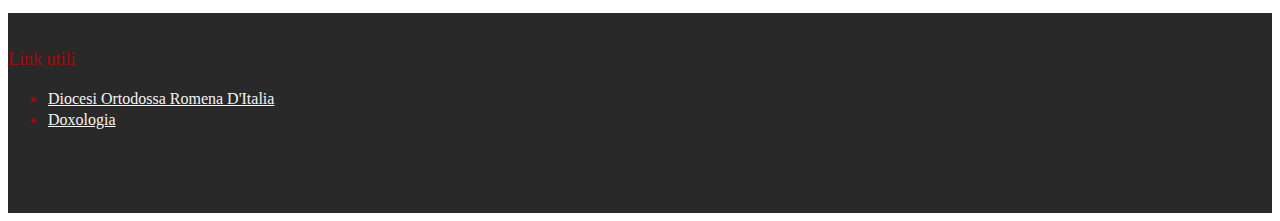
<file: positie.html>
<!DOCTYPE html>
<html lang="en">
<head>

  <!-- Google tag (gtag.js) -->
<script async src="https://www.googletagmanager.com/gtag/js?id=G-H76WZK6G8Y"></script>
<script>
  window.dataLayer = window.dataLayer || [];
  function gtag(){dataLayer.push(arguments);}
  gtag('js', new Date());

  gtag('config', 'G-H76WZK6G8Y');
</script>
    <meta charset="UTF-8">
    <meta http-equiv="X-UA-Compatible" content="IE=edge">
    <meta name="viewport" content="width=device-width, initial-scale=1.0">
    <title>Unde ne gasesti</title>
    <link rel="stylesheet" href="style.css">
    <link href="https://cdn.jsdelivr.net/npm/bootstrap@5.0.0-beta1/dist/css/bootstrap.min.css" rel="stylesheet" integrity="sha384-giJF6kkoqNQ00vy+HMDP7azOuL0xtbfIcaT9wjKHr8RbDVddVHyTfAAsrekwKmP1" crossorigin="anonymous">
  
</head>
<body style="background-color: white">
  <div class="container">
    <img src="img/banner.png" class="img-fluid" alt="image not found" > 
  </div>
      
  <br>
  <nav class="navbar navbar-expand-lg navbar-light" style="background-color: rgb(166, 8, 8);">
        <div class="container-fluid">
          <button class="navbar-toggler" type="button" data-bs-toggle="collapse" data-bs-target="#navbarTogglerDemo03" aria-controls="navbarTogglerDemo03" aria-expanded="false" aria-label="Toggle navigation" style="color: black;">
            Menu<span class="navbar-toggler-icon"></span>
          </button>
          <div class="collapse navbar-collapse" id="navbarTogglerDemo03" >
            <ul class="navbar-nav me-auto mb-2 mb-lg-0">
              <li class="nav-item">
                <a class="nav-link" href="index.html" style="font-size: 150%;">Home</a>
              </li>
              <li class="nav-item">
                <a class="nav-link" href="despreSfAgripina.html" style="font-size: 150%;">Sf. Agripina <span class="sr-only"></span></a>
              </li>
              <li class="nav-item">
                <a class="nav-link" href="contacte.html" style="font-size: 150%;">Contacte</a>
              </li>
              <li class="nav-item">
                <a class="nav-link active" href="positie.html" style="font-size: 150%;">Unde ne gasiti</a>
              </li>
            </ul>
            <form class="d-flex">
              <a href="posizione.html" role="button" class="btn"  style="background-color:white ;">IT <img src="img/italia.png" alt="" width="30%"></a>
            </form>
          </div>
        </div>
      </nav>  
      <hr>
      <div class="container" style="background-color: white;margin-top: 0.5cm;" >
      <p>Biserica se găsește în Viale L.Ariosto492C, Sesto Fiorentino</p>
        <div class="map-responsive" >        
          <iframe src="https://www.google.com/maps/embed?pb=!1m18!1m12!1m3!1d840.3404179251363!2d11.190539809976885!3d43.83337401475821!2m3!1f0!2f0!3f0!3m2!1i1024!2i768!4f13.1!3m3!1m2!1s0x132a57a6040f8619%3A0x62e2d12d921ec341!2sParohia%20Ortodox%C4%83%20rom%C3%A2n%C4%83%20Sf.%20Agripina!5e0!3m2!1sit!2sit!4v1670616589200!5m2!1sit!2sit" width="600" height="450" style="border:0;" allowfullscreen="" loading="lazy" referrerpolicy="no-referrer-when-downgrade"></iframe>  
        </div>
        <br>
      </div>
       
      <footer style="background-color: rgb(42, 41, 41);  height: 200px; ">
        <div class="container" style="color: rgb(166, 8, 8); font-size: medium;">
          <br>
          <p>Link utili</p>
          <ul>
            <li><a href="https://episcopia-italiei.it/index.php/ro/" style="color: whitesmoke; font-size: medium;">Diocesi Ortodossa Romena D'Italia</a></li>
            <li><a href="https://doxologia.ro/" style="color: whitesmoke; font-size: medium;">Doxologia</a></li>
          </ul>
        </div>
      </footer>
        <script src="https://cdn.jsdelivr.net/npm/bootstrap@5.0.0-beta1/dist/js/bootstrap.bundle.min.js" integrity="sha384-ygbV9kiqUc6oa4msXn9868pTtWMgiQaeYH7/t7LECLbyPA2x65Kgf80OJFdroafW" crossorigin="anonymous"></script>
</body>
</html>
</file>
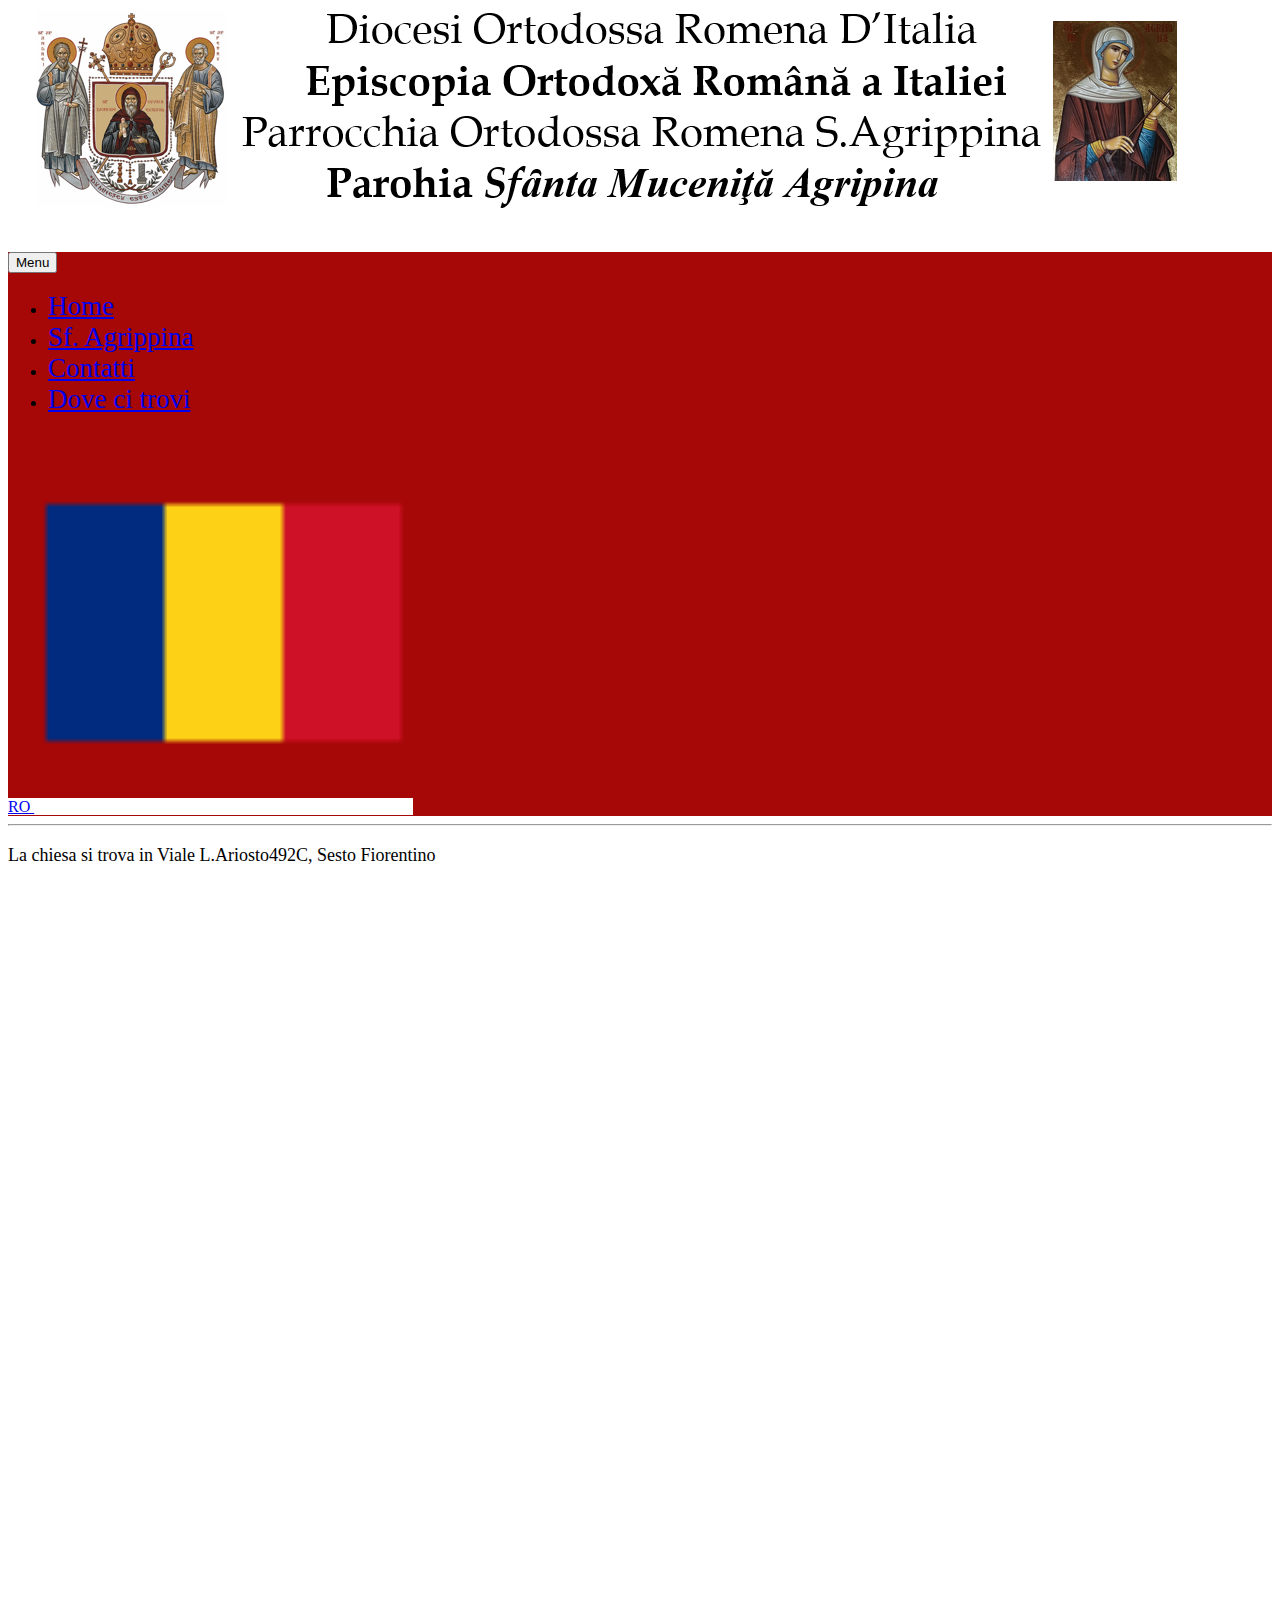
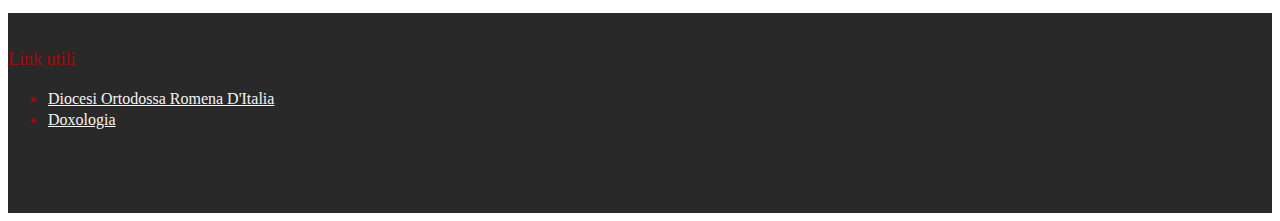
<file: posizione.html>
<!DOCTYPE html>
<html lang="Ro">
<head>
  
  <!-- Google tag (gtag.js) -->
<script async src="https://www.googletagmanager.com/gtag/js?id=G-H76WZK6G8Y"></script>
<script>
  window.dataLayer = window.dataLayer || [];
  function gtag(){dataLayer.push(arguments);}
  gtag('js', new Date());

  gtag('config', 'G-H76WZK6G8Y');
</script>
    <meta charset="UTF-8">
    <meta http-equiv="X-UA-Compatible" content="IE=edge">
    <meta name="viewport" content="width=device-width, initial-scale=1.0">
    <title>Dove ci trovi</title>
    <link rel="stylesheet" href="style.css">
    <link href="https://cdn.jsdelivr.net/npm/bootstrap@5.0.0-beta1/dist/css/bootstrap.min.css" rel="stylesheet" integrity="sha384-giJF6kkoqNQ00vy+HMDP7azOuL0xtbfIcaT9wjKHr8RbDVddVHyTfAAsrekwKmP1" crossorigin="anonymous">
 
</head>
<body style="background-color: white">
  <div class="container">
    <img src="img/banner.png" class="img-fluid" alt="image not found" > 
  </div>
      
  <br>
  <nav class="navbar navbar-expand-lg navbar-light" style="background-color: rgb(166, 8, 8);">
    <div class="container-fluid">
      <button class="navbar-toggler" type="button" data-bs-toggle="collapse" data-bs-target="#navbarTogglerDemo03" aria-controls="navbarTogglerDemo03" aria-expanded="false" aria-label="Toggle navigation" style="color: black;">
        Menu<span class="navbar-toggler-icon"></span>
      </button>
      <div class="collapse navbar-collapse" id="navbarTogglerDemo03" >
        <ul class="navbar-nav me-auto mb-2 mb-lg-0">
          <li class="nav-item">
            <a class="nav-link" href="indexIT.html" style="font-size: 150%;">Home</a>
          </li>
          <li class="nav-item">
            <a class="nav-link" href="SfAgrippina.html" style="font-size: 150%;">Sf. Agrippina <span class="sr-only"></span></a>
          </li>
          <li class="nav-item">
            <a class="nav-link" href="contatti.html" style="font-size: 150%;">Contatti</a>
          </li>
          <li class="nav-item">
            <a class="nav-link active" href="posizione.html" style="font-size: 150%;">Dove ci trovi</a>
          </li>
        </ul>
        <form class="d-flex">
          <a href="positie.html" role="button" class="btn"  style="background-color:white ;">RO <img src="img/romania.png" alt="" width="30%"></a>
        </form>
      </div>
    </div>
  </nav>  
  <hr>
  <div class="container" style="background-color: white;margin-top: 0.5cm;" >
        <p>La chiesa si trova in Viale L.Ariosto492C, Sesto Fiorentino</p>
        <div class="map-responsive" >        
          <iframe src="https://www.google.com/maps/embed?pb=!1m18!1m12!1m3!1d840.3404179251363!2d11.190539809976885!3d43.83337401475821!2m3!1f0!2f0!3f0!3m2!1i1024!2i768!4f13.1!3m3!1m2!1s0x132a57a6040f8619%3A0x62e2d12d921ec341!2sParohia%20Ortodox%C4%83%20rom%C3%A2n%C4%83%20Sf.%20Agripina!5e0!3m2!1sit!2sit!4v1670616589200!5m2!1sit!2sit" width="600" height="450" style="border:0;" allowfullscreen="" loading="lazy" referrerpolicy="no-referrer-when-downgrade"></iframe>  
        </div>
        <br>
      </div>
      <footer style="background-color: rgb(42, 41, 41);  height: 200px; ">
        <div class="container" style="color: rgb(166, 8, 8); font-size: medium;">
          <br>
          <p>Link utili</p>
          <ul>
            <li><a href="https://episcopia-italiei.it/index.php/ro/" style="color: whitesmoke; font-size: medium;">Diocesi Ortodossa Romena D'Italia</a></li>
            <li><a href="https://doxologia.ro/" style="color: whitesmoke; font-size: medium;">Doxologia</a></li>
          </ul>
        </div>
      </footer>
        <script src="https://cdn.jsdelivr.net/npm/bootstrap@5.0.0-beta1/dist/js/bootstrap.bundle.min.js" integrity="sha384-ygbV9kiqUc6oa4msXn9868pTtWMgiQaeYH7/t7LECLbyPA2x65Kgf80OJFdroafW" crossorigin="anonymous"></script>
</body>
</html>
</file>
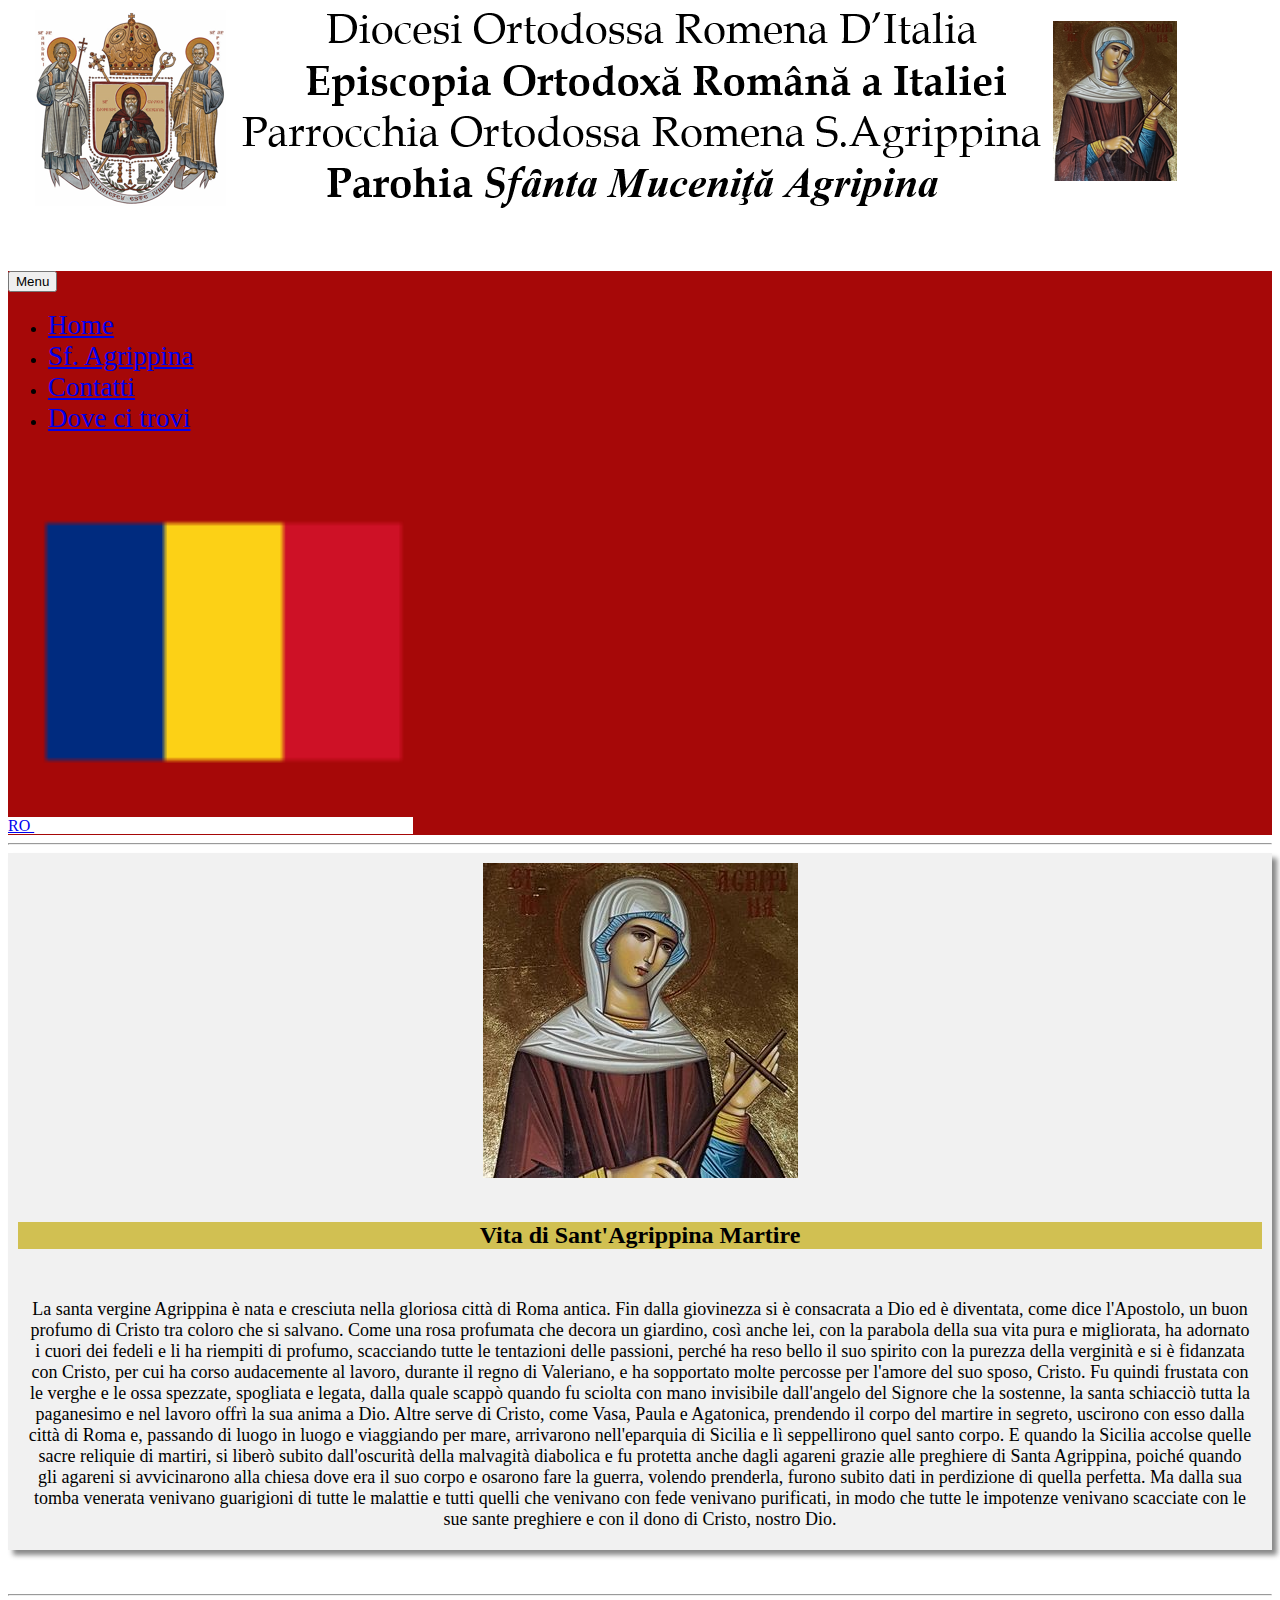
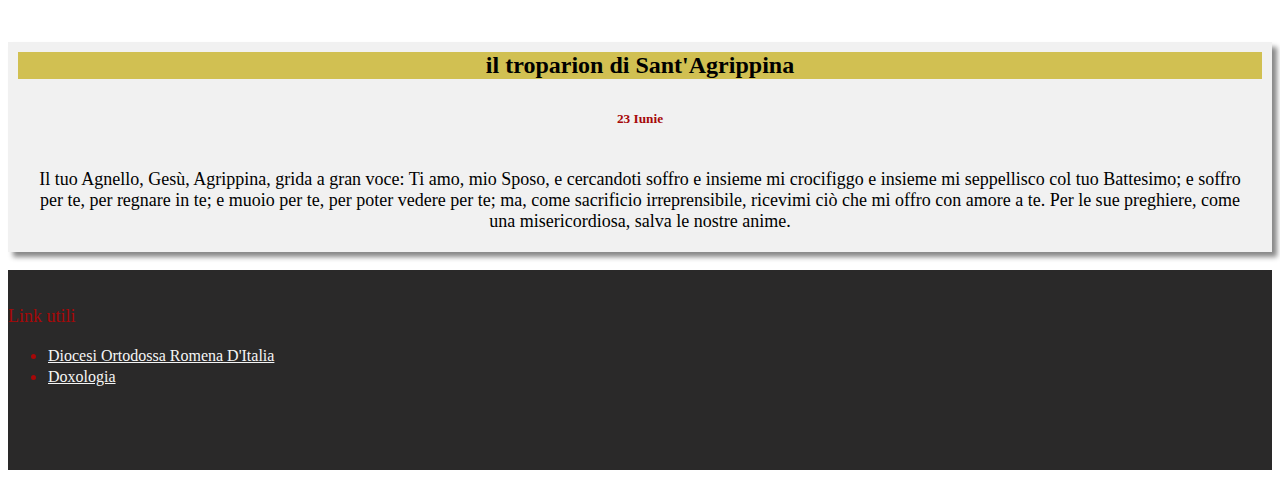
<file: SfAgrippina.html>
<!DOCTYPE html>
<html lang="en">
<head>

<!-- Google tag (gtag.js) -->
<script async src="https://www.googletagmanager.com/gtag/js?id=G-H76WZK6G8Y"></script>
<script>
  window.dataLayer = window.dataLayer || [];
  function gtag(){dataLayer.push(arguments);}
  gtag('js', new Date());

  gtag('config', 'G-H76WZK6G8Y');
</script>
    <meta charset="UTF-8">
    <meta http-equiv="X-UA-Compatible" content="IE=edge">
    <meta name="viewport" content="width=device-width, initial-scale=1.0">
    <title>Sf Agripina</title>
    <link rel="stylesheet" href="style.css">
    <link href="https://cdn.jsdelivr.net/npm/bootstrap@5.0.0-beta1/dist/css/bootstrap.min.css" rel="stylesheet" integrity="sha384-giJF6kkoqNQ00vy+HMDP7azOuL0xtbfIcaT9wjKHr8RbDVddVHyTfAAsrekwKmP1" crossorigin="anonymous">
    <style>
        .center {
            display: block;
            margin-left: auto;
            margin-right: auto;
            width: 50%;
        }
    </style>
</head>
<body style="background-color: white">
  <div class="container">
    <img src="img/banner.png" class="img-fluid" alt="image not found" > 
  </div>
      
    <div class="container-fluid" style="background-color: white;margin-top: 0.5cm;" >
      <br>
      <nav class="navbar navbar-expand-lg navbar-light" style="background-color: rgb(166, 8, 8);">
        <div class="container-fluid">
          <button class="navbar-toggler" type="button" data-bs-toggle="collapse" data-bs-target="#navbarTogglerDemo03" aria-controls="navbarTogglerDemo03" aria-expanded="false" aria-label="Toggle navigation" style="color: black;">
            Menu<span class="navbar-toggler-icon"></span>
          </button>
          <div class="collapse navbar-collapse" id="navbarTogglerDemo03" >
            <ul class="navbar-nav me-auto mb-2 mb-lg-0">
              <li class="nav-item">
                <a class="nav-link" href="indexIT.html" style="font-size: 150%;">Home</a>
              </li>
              <li class="nav-item">
                <a class="nav-link active" href="SfAgrippina.html" style="font-size: 150%;">Sf. Agrippina <span class="sr-only"></span></a>
              </li>
              <li class="nav-item">
                <a class="nav-link" href="contatti.html" style="font-size: 150%;">Contatti</a>
              </li>
              <li class="nav-item">
                <a class="nav-link" href="posizione.html" style="font-size: 150%;">Dove ci trovi</a>
              </li>
            </ul>
            <form class="d-flex">
              <a href="despreSfAgripina.html" role="button" class="btn"  style="background-color:white ;">RO <img src="img/romania.png" alt="" width="30%"></a>
            </form>
          </div>
        </div>
      </nav>   
        <hr>
        <div class="container" style="text-align: center;">
          <div class="container" style=" background-color: #f1f1f1; box-shadow: 5px 5px 5px #888888;">

            <img src="img/sfAgripina.jpg" class="rounded mx-auto d-block" alt="img not found" style="border: 10px solid #f1f1f1;">
            <h2 style="background-color: rgb(209, 192, 82); border: 10px solid #f1f1f1;">Vita di Sant'Agrippina Martire</h2>
            <p style="padding: 20px;">La santa vergine Agrippina è nata e cresciuta nella gloriosa città di Roma antica. Fin dalla giovinezza si è consacrata a Dio ed è diventata, come dice l'Apostolo, un buon profumo di Cristo tra coloro che si salvano. Come una rosa profumata che decora un giardino, così anche lei, con la parabola della sua vita pura e migliorata, ha adornato i cuori dei fedeli e li ha riempiti di profumo, scacciando tutte le tentazioni delle passioni, perché ha reso bello il suo spirito con la purezza della verginità e si è fidanzata con Cristo, per cui ha corso audacemente al lavoro, durante il regno di Valeriano, e ha sopportato molte percosse per l'amore del suo sposo, Cristo. Fu quindi frustata con le verghe e le ossa spezzate, spogliata e legata, dalla quale scappò quando fu sciolta con mano invisibile dall'angelo del Signore che la sostenne, la santa schiacciò tutta la paganesimo e nel lavoro offrì la sua anima a Dio.
              Altre serve di Cristo, come Vasa, Paula e Agatonica, prendendo il corpo del martire in segreto, uscirono con esso dalla città di Roma e, passando di luogo in luogo e viaggiando per mare, arrivarono nell'eparquia di Sicilia e lì seppellirono quel santo corpo. E quando la Sicilia accolse quelle sacre reliquie di martiri, si liberò subito dall'oscurità della malvagità diabolica e fu protetta anche dagli agareni grazie alle preghiere di Santa Agrippina, poiché quando gli agareni si avvicinarono alla chiesa dove era il suo corpo e osarono fare la guerra, volendo prenderla, furono subito dati in perdizione di quella perfetta. Ma dalla sua tomba venerata venivano guarigioni di tutte le malattie e tutti quelli che venivano con fede venivano purificati, in modo che tutte le impotenze venivano scacciate con le sue sante preghiere e con il dono di Cristo, nostro Dio.</p>
            </div>
            <br>
            <hr>
            

            <br>
            <div class="container" style=" background-color: #f1f1f1; box-shadow: 5px 5px 5px #888888;">
              <h2 style="background-color: rgb(209, 192, 82); border: 10px solid #f1f1f1;">il troparion di Sant'Agrippina</h2>
              <h5 style="color: rgb(166, 8, 8); ">23 Iunie</h5>
              <p style="padding: 20px;">Il tuo Agnello, Gesù, Agrippina, grida a gran voce: Ti amo, mio ​​Sposo, e cercandoti soffro e insieme mi crocifiggo e insieme mi seppellisco col tuo Battesimo; e soffro per te, per regnare in te; e muoio per te, per poter vedere per te; ma, come sacrificio irreprensibile, ricevimi ciò che mi offro con amore a te. Per le sue preghiere, come una misericordiosa, salva le nostre anime.</p>
            </div>
        </div>
      </div>
        
      <footer style="background-color: rgb(42, 41, 41);  height: 200px; ">
        <div class="container" style="color: rgb(166, 8, 8); font-size: medium;">
          <br>
          <p>Link utili</p>
          <ul>
            <li><a href="https://episcopia-italiei.it/index.php/ro/" style="color: whitesmoke; font-size: medium;">Diocesi Ortodossa Romena D'Italia</a></li>
            <li><a href="https://doxologia.ro/" style="color: whitesmoke; font-size: medium;">Doxologia</a></li>
          </ul>
        </div>
      </footer>
        <script src="https://cdn.jsdelivr.net/npm/bootstrap@5.0.0-beta1/dist/js/bootstrap.bundle.min.js" integrity="sha384-ygbV9kiqUc6oa4msXn9868pTtWMgiQaeYH7/t7LECLbyPA2x65Kgf80OJFdroafW" crossorigin="anonymous"></script>
</body>
</html>
</file>
<file: style.css>
.calendario-icon {
    width: 110px;
    height: 60px;
    border: 2px solid black;
    border-bottom: 2px solid black;
    background-color:  rgb(166, 8, 8);
    color: #fff;
    border-radius: 20px;
    text-align: center;
    line-height: 30px;
    font-size: 18px;
    cursor: pointer;
    user-select: none;
}



.calendario-icon:hover {
    background-color: rgb(166, 8, 8);
}

.calendario-icon:active {
    background-color:  rgb(166, 8, 8);
}

.map-responsive{
    overflow:hidden;
    padding-bottom:56.25%;
    position:relative;
    height:0;
}
.map-responsive iframe{
    left:0;
    top:0;
    height:100%;
    width:100%;
    position:absolute;
}

p, ul {
    font-size: large;
}

.collapsible {
    cursor: pointer;
    padding: 18px;
    width: 100%;
    border: none;
    text-align: left;
    outline: none;
    font-size: 15px;
}

.content {
    padding: 0 18px;
    display: none;
    overflow: hidden;
    background-color: #f1f1f1;
}
</file>
